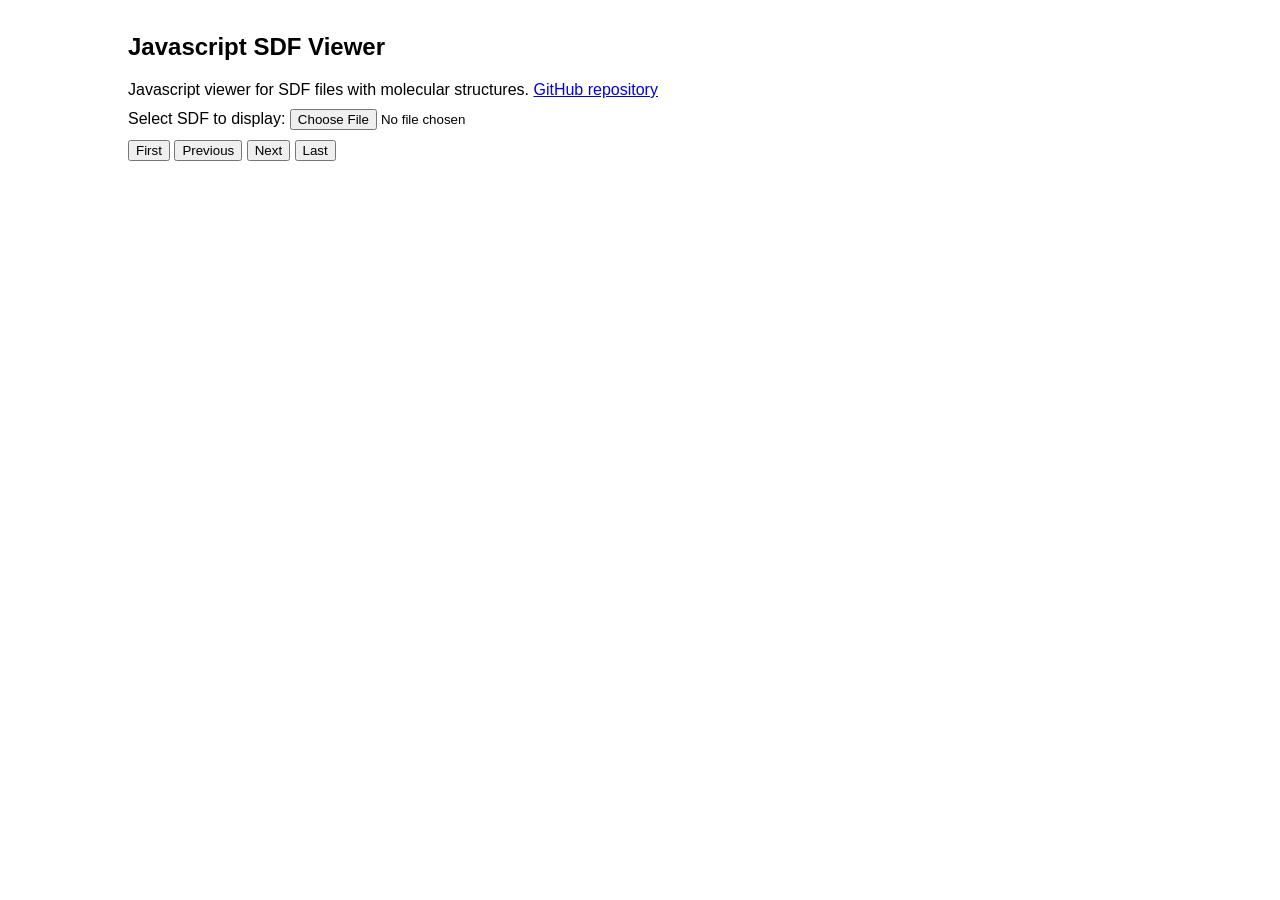
<file: index.html>
<!DOCTYPE html>
<html lang="en">
    <!--
    This page is a simple demonstration of using either JSME
    to display a multi-mol SDF and associated data.

    Copyright David Cogrove, CozChemIx Limited 2017.
    Copyright Kei Taneishi, 2019-2021.

    Distributed under the BSD license, contained in the file license.txt in
    the same directory as this file.

    ChemDoodle Web Components https://web.chemdoodle.com/
    -->
<head>

<meta http-equiv="content-type" content="text/html; charset=utf-8">
<meta http-equiv="X-UA-Compatible" content="chrome=1">
<meta name="viewport" content="width=device-width, initial-scale=1">

<title>Javascript SDF Viewer</title>
<link rel="stylesheet" href="js/cwc/ChemDoodleWeb.css" type="text/css">
<script type="text/javascript" src="js/cwc/ChemDoodleWeb.js"></script>

<script type="text/javascript" language="javascript" src="js/d3.v6.js"></script>
<script type="text/javascript" language="javascript" src="main.js"></script>

<style>
body { font-family: sans-serif; }
.section { padding: 5px 120px; } 
#table table, td, th { border-bottom: 1px solid grey; padding: 2px 5px; width: 80px; height: 80px; }
</style>
</head>
  
<body>

<div>
    <div class="section">
    <h2>Javascript SDF Viewer</h2>
    Javascript viewer for SDF files with molecular structures. <a href="https://github.com/taneishi/sdfviewer">GitHub repository</a>
    </div>

    <div class="section">
    Select SDF to display: <input id="inputFile" type="file" accept=".sdf,.mol" />
    </div>

    <div class="section">
        <button id="first">First</button>
        <button id="prev">Previous</button>
        <button id="next">Next</button>
        <button id="last">Last</button>
    </div>

    <div id="table" class="section"></div>

</div>

</body>
</html>
</file>
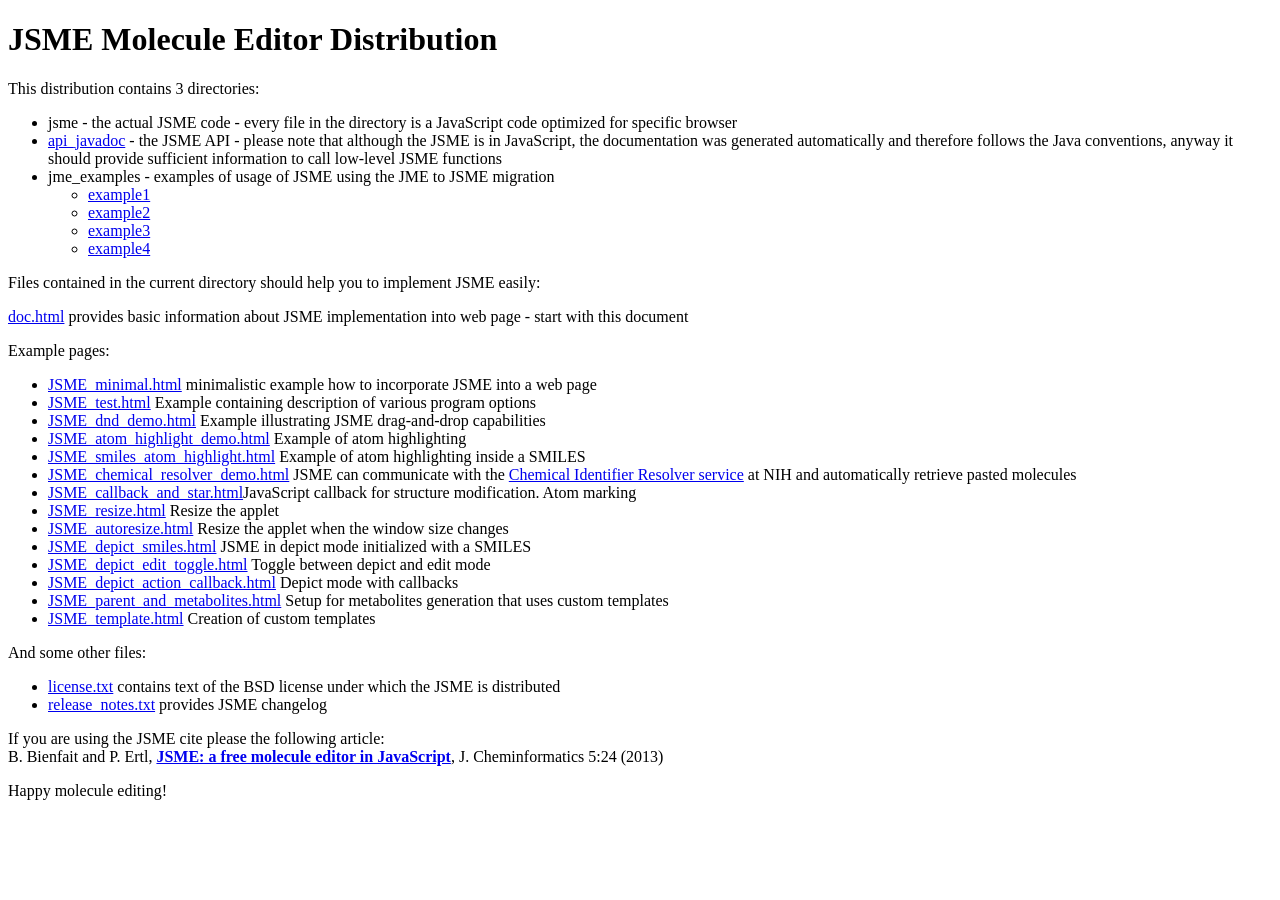
<file: Javascript/JSME_2017-02-26/index.html>
<!DOCTYPE html PUBLIC "-//W3C//DTD HTML 4.01 Transitional//EN" "http://www.w3.org/TR/html4/loose.dtd">
<html>
<head>
<meta http-equiv="Content-Type" content="text/html; charset=US-ASCII">
<title>JSME Molecule Editor</title>
</head>
<body>
<h1>JSME Molecule Editor Distribution</h1>

This distribution contains 3 directories:<br>
<ul>
<li>jsme - the actual JSME code - every file in the directory is a JavaScript code optimized for specific browser</li>
<li><a href="api_javadoc/index.html">api_javadoc</a> - the JSME API - please note that although the JSME is in JavaScript, the documentation was generated automatically and therefore follows the Java conventions, anyway it should provide sufficient information to call low-level JSME functions</li>
<li>jme_examples - examples of usage of JSME using the JME to JSME migration</li>
<ul>
<li><a href="jme_examples/jme_example1.html">example1</a></li>
<li><a href="jme_examples/jme_example2.html">example2</a></li>
<li><a href="jme_examples/jme_example3.html">example3</a></li>
<li><a href="jme_examples/jme_example4.html">example4</a></li>
</ul>
</ul>
<p>
Files contained in the current directory should help you to implement JSME easily:<p>

<a href="doc.html">doc.html</a> provides basic information about JSME implementation into web page - start with this document<br>
<p>

<p>
Example pages:<br>
<ul>
<li><a href="JSME_minimal.html">JSME_minimal.html</a> minimalistic example how to incorporate JSME into a web page</li>
<li><a href="JSME_test.html">JSME_test.html</a> Example containing description of various program options</li>
<li><a href="JSME_dnd_demo.html">JSME_dnd_demo.html</a> Example illustrating JSME drag-and-drop capabilities</li>
<li><a href="JSME_atom_highlight_demo.html">JSME_atom_highlight_demo.html</a> Example of atom highlighting</li>
<li><a href="JSME_smiles_atom_highlight.html">JSME_smiles_atom_highlight.html</a> Example of atom highlighting inside a SMILES</li>
<li><a href="JSME_chemical_resolver_demo.html">JSME_chemical_resolver_demo.html</a> JSME can communicate with the <a href="http://cactus.nci.nih.gov/chemical/structure">Chemical Identifier Resolver service</a> at NIH and automatically retrieve pasted molecules</li>
<li><a href="JSME_callback_and_star.html">JSME_callback_and_star.html</a>JavaScript callback for structure modification. Atom marking</li>
<li><a href="JSME_resize.html">JSME_resize.html</a> Resize the applet</li>
<li><a href="JSME_autoresize.html">JSME_autoresize.html</a> Resize the applet when the window size changes</li>
<li><a href="JSME_depict_smiles.html">JSME_depict_smiles.html</a> JSME in depict mode initialized with a SMILES </li>
<li><a href="JSME_depict_edit_toggle.html">JSME_depict_edit_toggle.html</a> Toggle between depict and edit mode</li>
<li><a href="JSME_depict_action_callback.html">JSME_depict_action_callback.html</a> Depict mode with callbacks</li>
<li><a href="JSME_parent_and_metabolites.html">JSME_parent_and_metabolites.html</a> Setup for metabolites generation that uses custom templates</li>
<li><a href="JSME_template.html">JSME_template.html</a> Creation of custom templates</li>

</ul>
<p>
And some other files:<br>
<ul>
<li><a href="license.txt">license.txt</a> contains text of the BSD license under which the JSME is distributed</li>
<li><a href="release_notes.txt">release_notes.txt</a> provides JSME changelog</li>
</ul>
<p>
If you are using the JSME cite please the following article:<br>
B. Bienfait and P. Ertl, <a href="http://www.jcheminf.com/content/5/1/24"><b>JSME: a free molecule editor in JavaScript</b></a>, J. Cheminformatics 5:24 (2013)
<p>
Happy molecule editing!
</body>
</file>
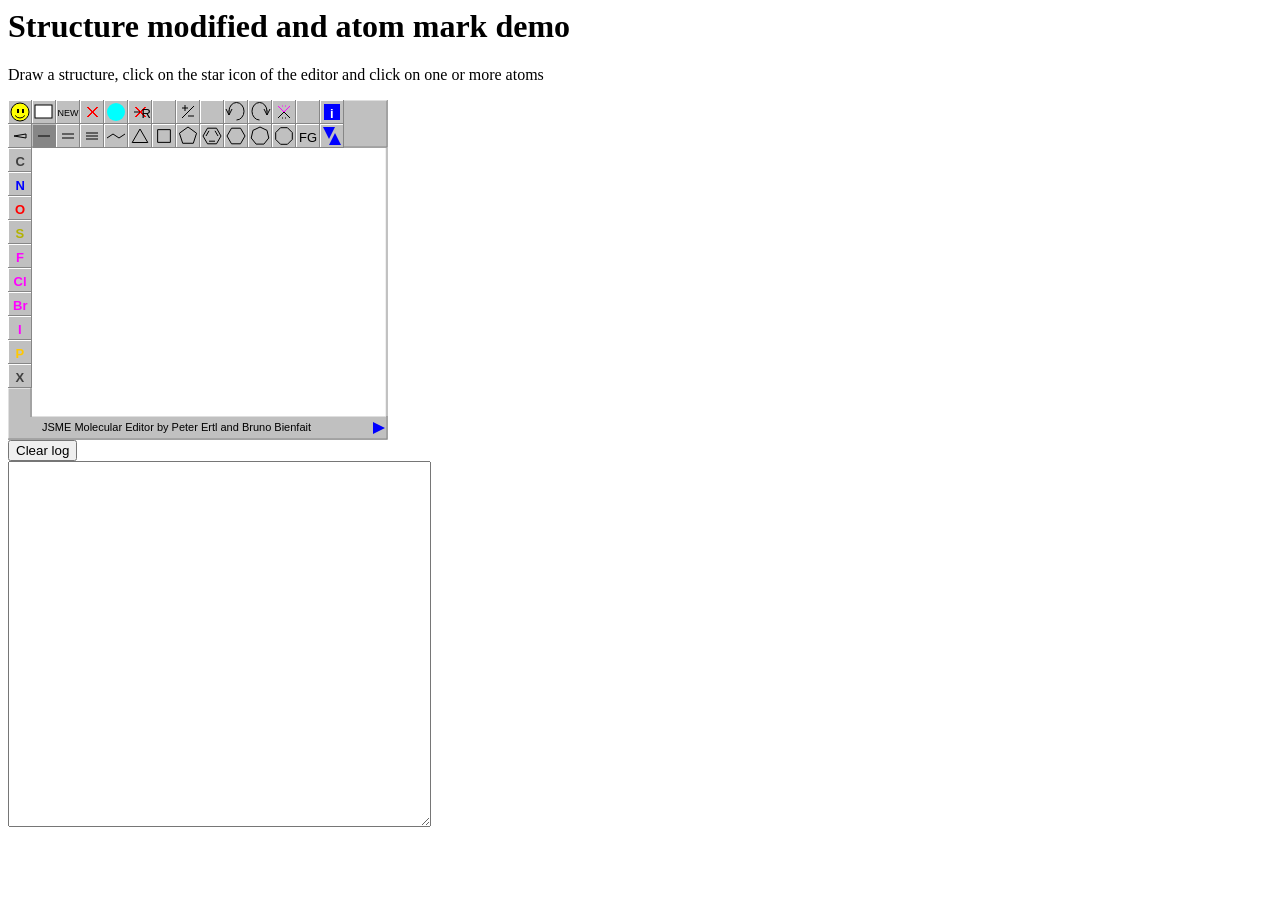
<file: Javascript/JSME_2017-02-26/bootstrap.html>
<html>

<head>
<title>Structure modified and atom mark demo</title>
<link href="bootstrap.css" rel="stylesheet">

<script type="text/javascript" language="javascript" src="jsme/jsme.nocache.js"></script>
<style>
em {background-color:rgb(102,255,255);}
</style>

<script>

    //this function will be called after the JavaScriptApplet code has been loaded.
    function jsmeOnLoad() {
    
        jsmeApplet = new JSApplet.JSME("jsme_container", "380px", "340px", {
           "options" : "oldlook,star"
        });
        
        jsmeApplet.setAfterStructureModifiedCallback(showEvent);
        
        document.getElementById("log").value = "";
    }
   
       var patt=/\[([A-Za-z][a-z]?)H?\d*:\d+\]/g; //regexp pattern for numbered atom
       function showEvent(event) {

           var log = document.getElementById("log");
           log.value =  event.action + " at: " + event.atom + " b: " + event.bond + " m: " + event.molecule +  " " + event.src.smiles() + "\n" + log.value;
       }


</script>
</head>

<body>
<H1>Structure modified and atom mark demo</H1>
<p>
Draw a structure, click on the star icon of the editor and click on one or more atoms
</p>
<div id="jsme_container"></div>
<button type="button" id="clear_but" onclick='document.getElementById("log").value=""'>Clear log</button>
<BR>
<textarea id = "log" rows="24" cols="50"> </textarea>
</body>
</html>
</file>
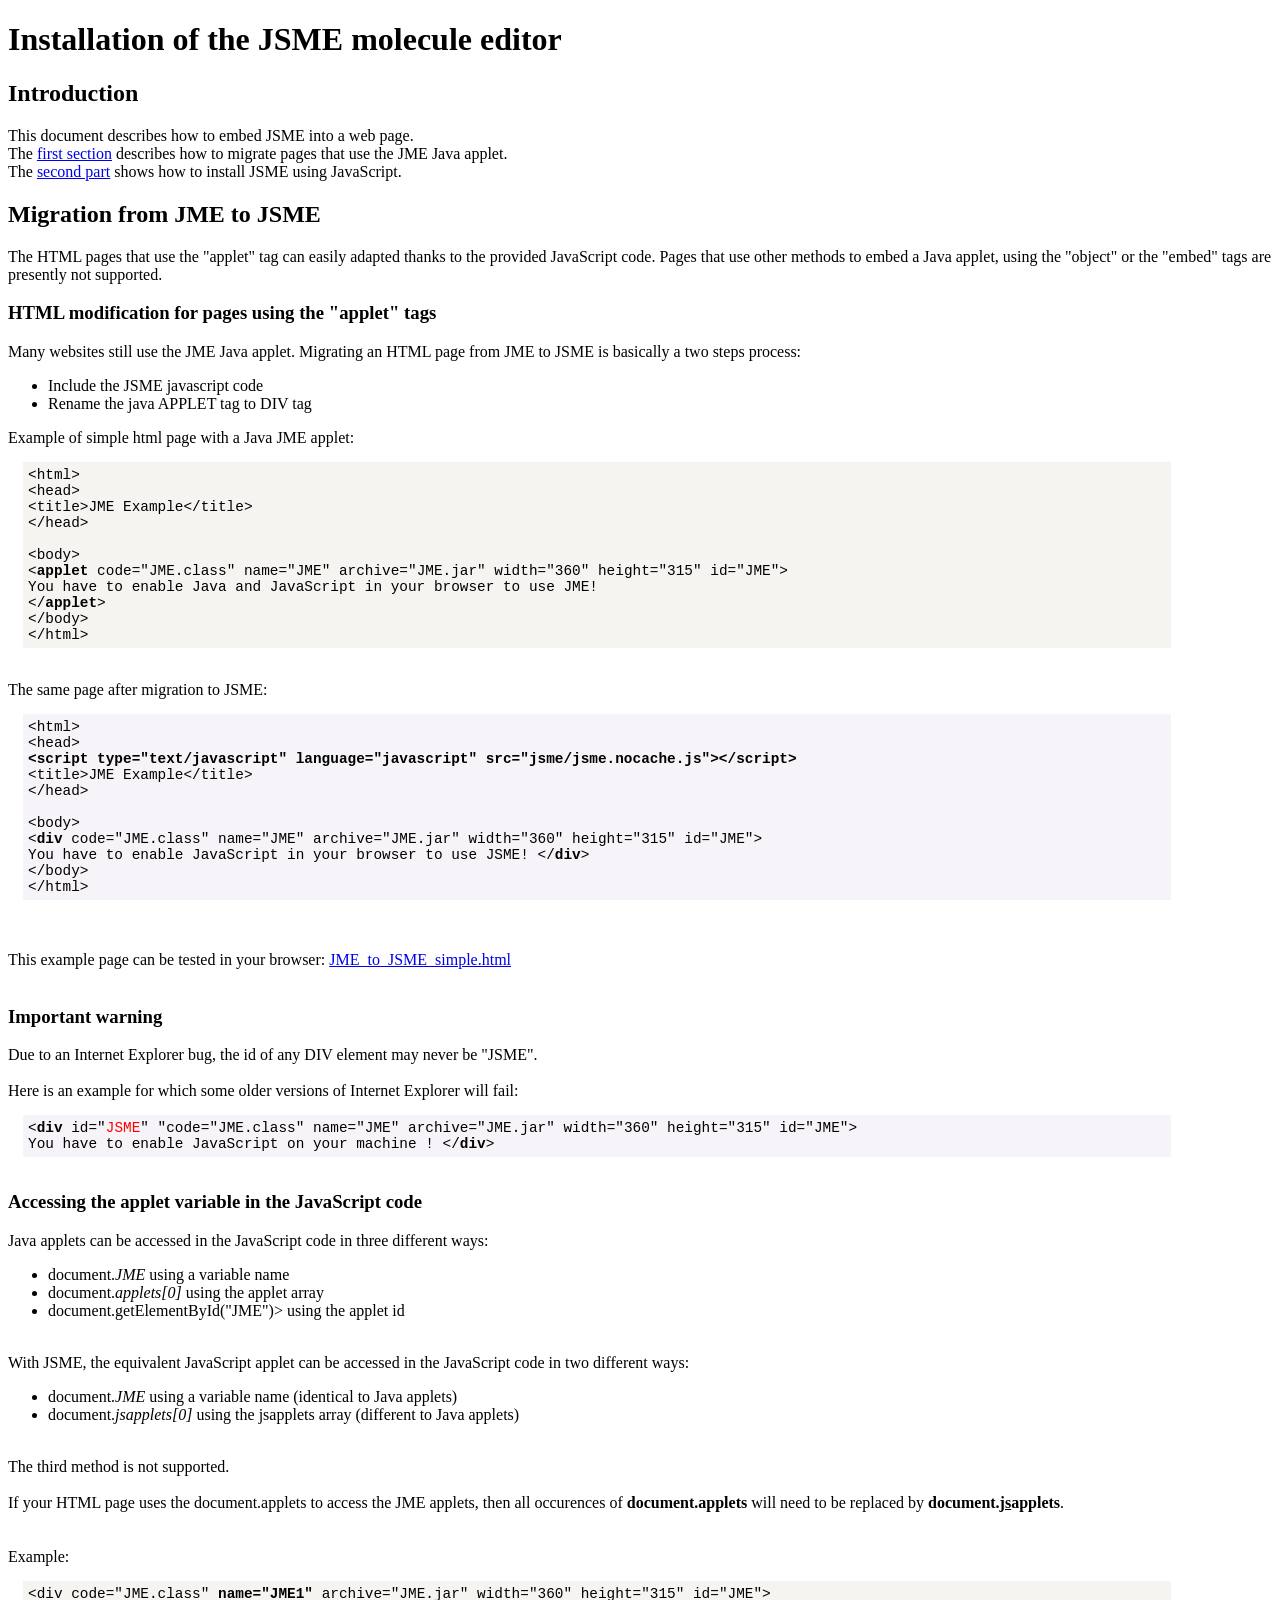
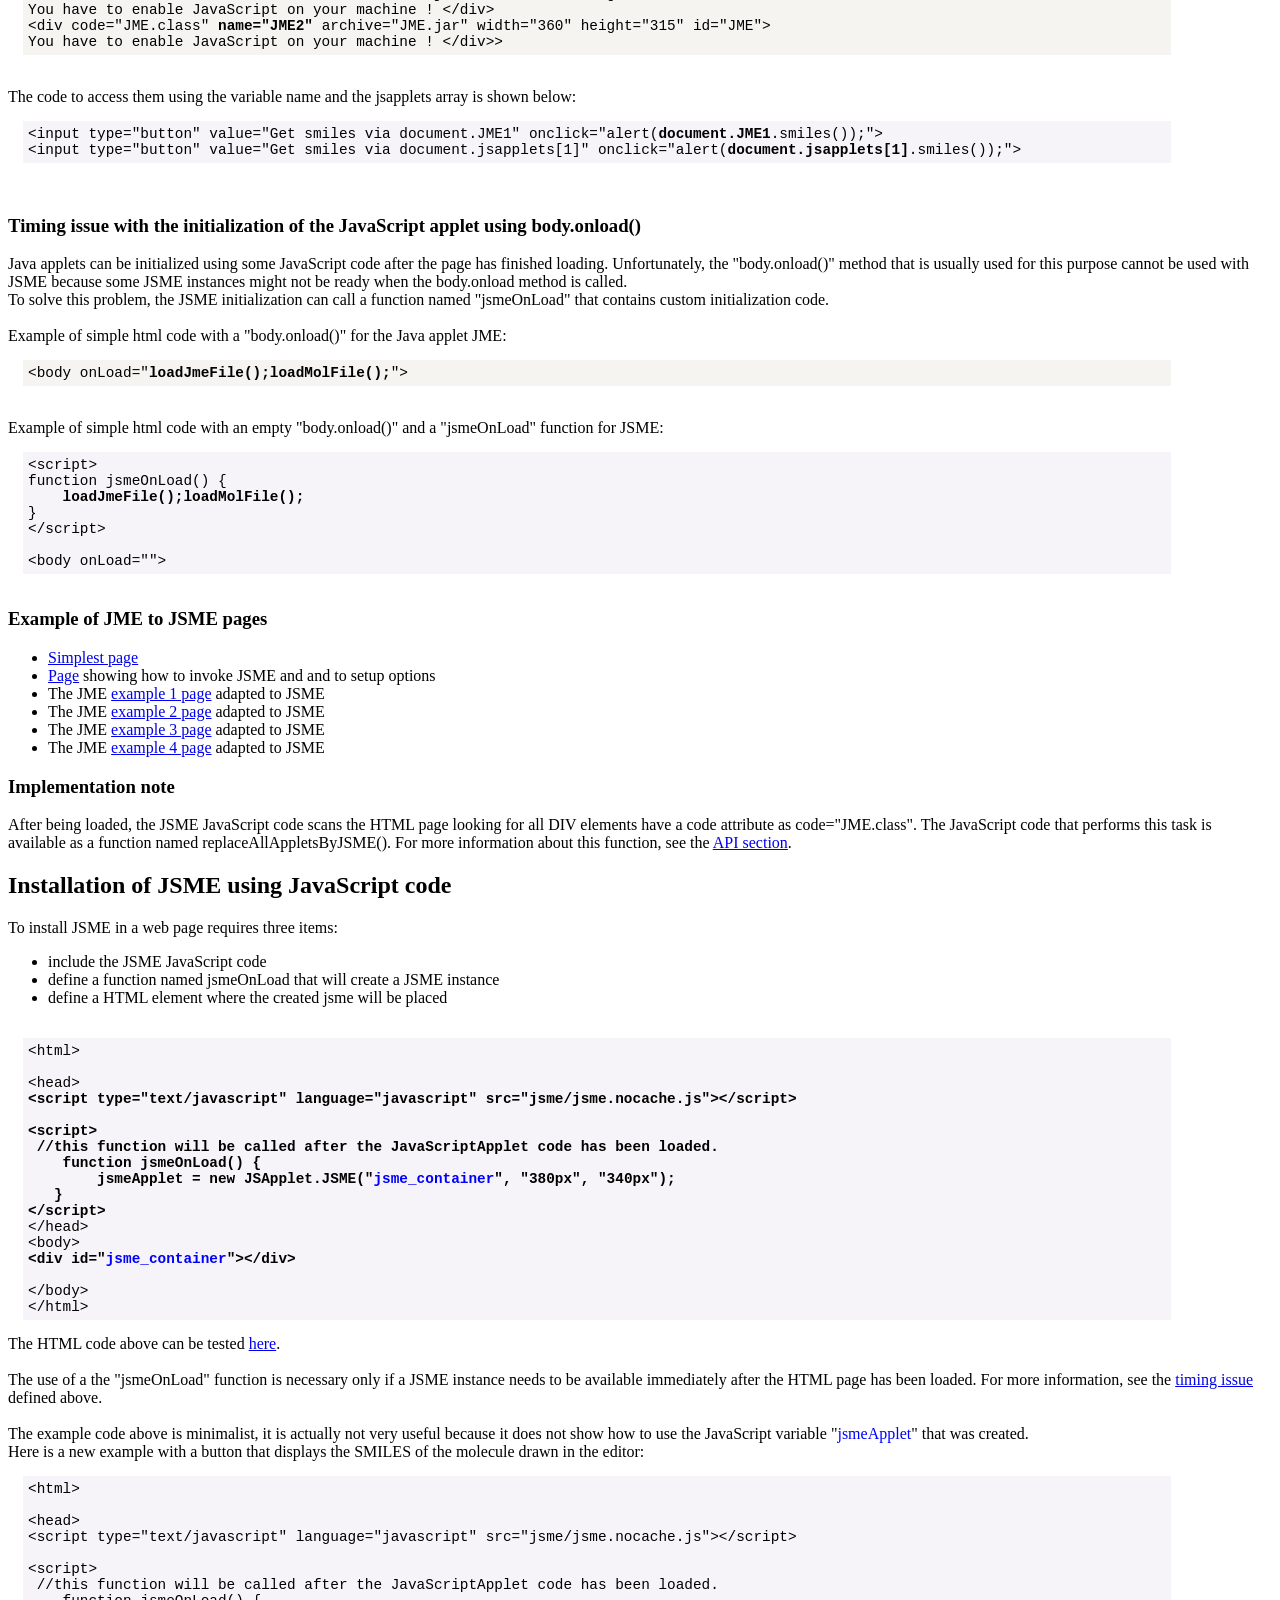
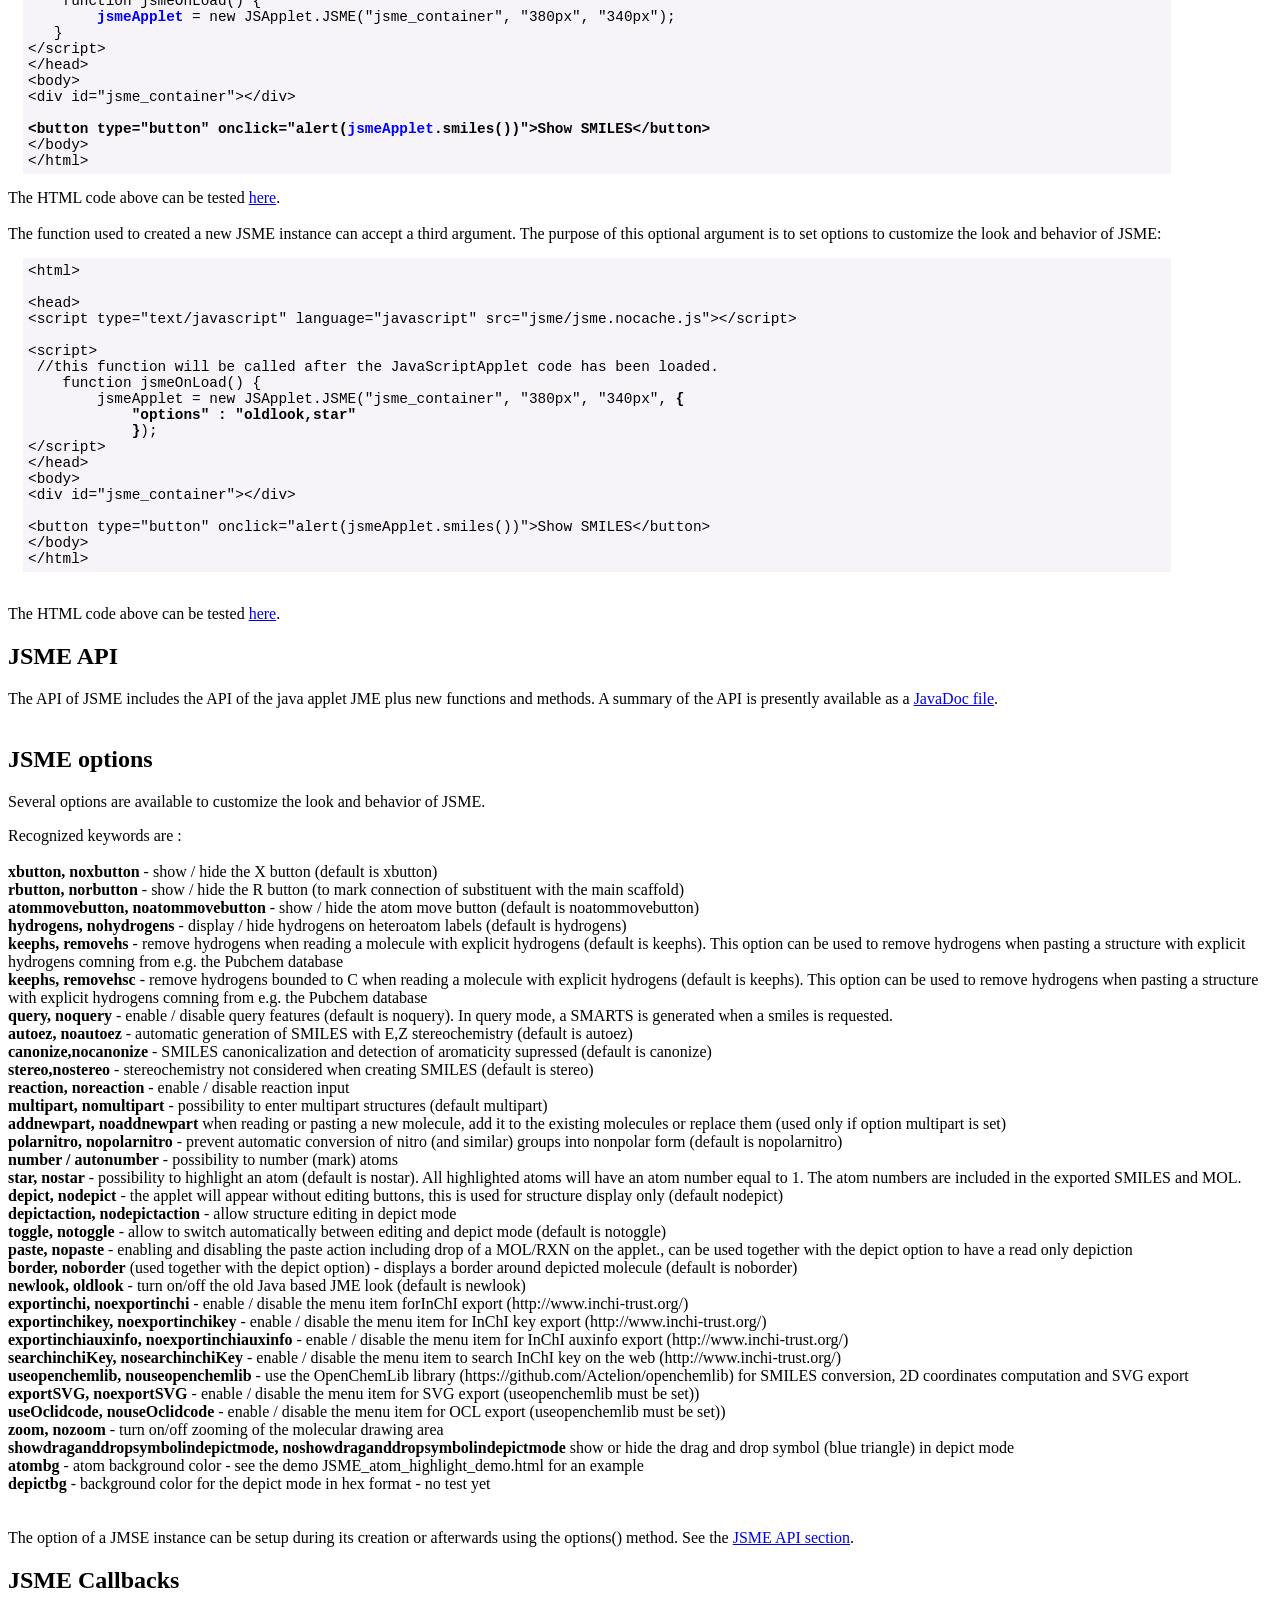
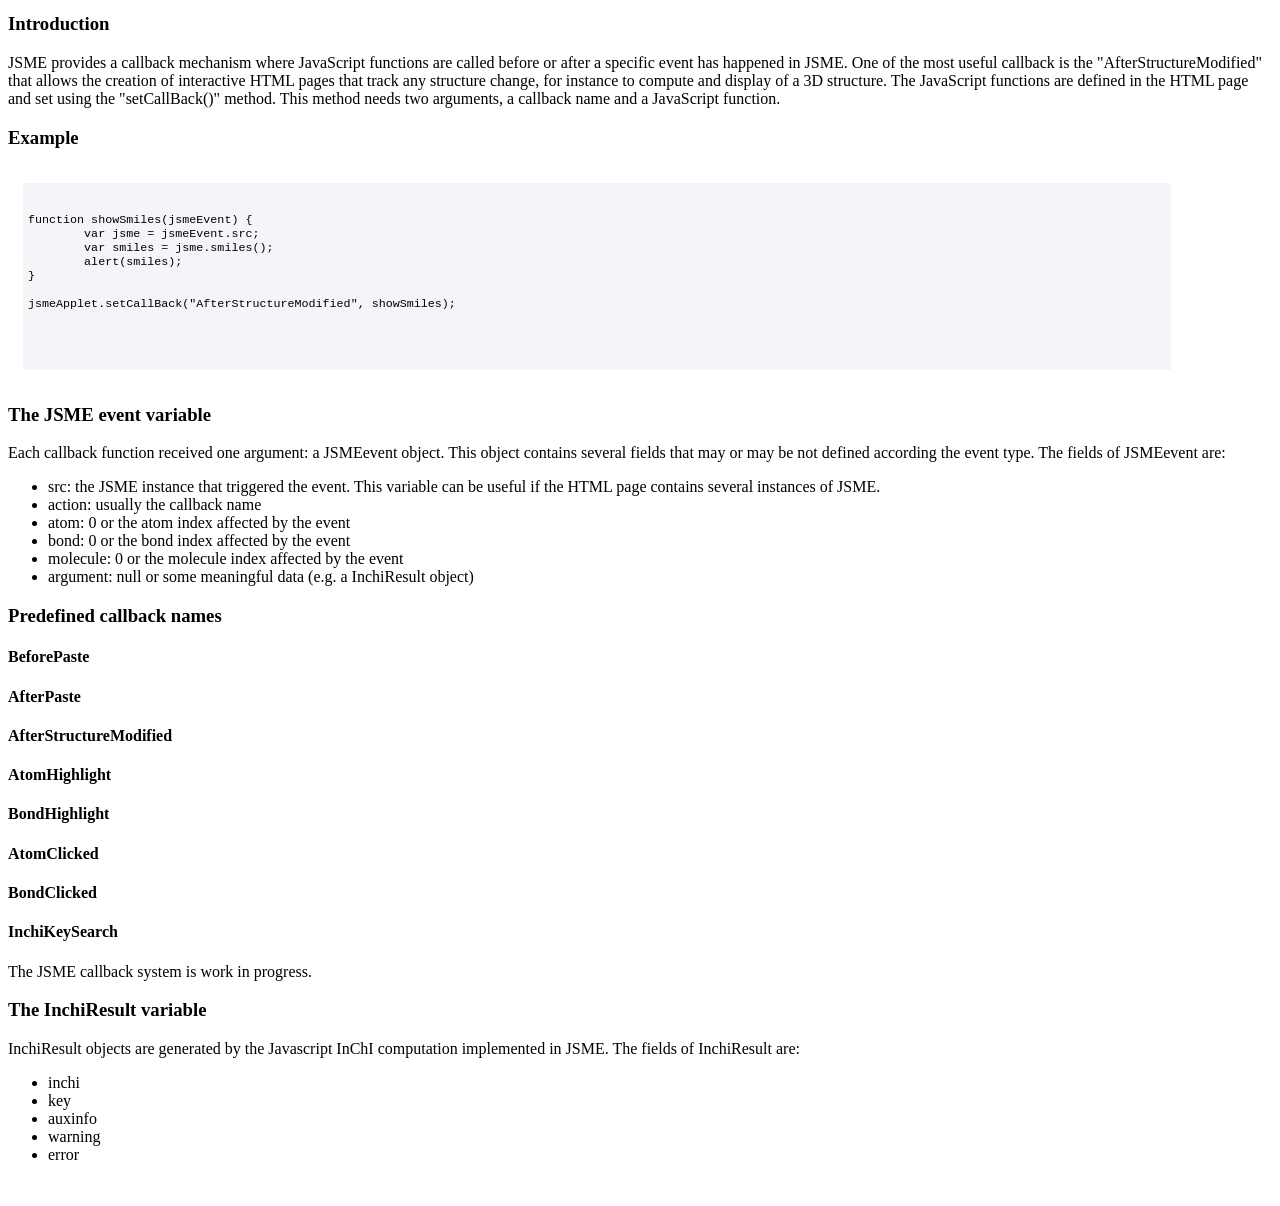
<file: Javascript/JSME_2017-02-26/doc.html>
<!DOCTYPE html PUBLIC "-//W3C//DTD HTML 4.01 Transitional//EN" "http://www.w3.org/TR/html4/loose.dtd">
<html>
<head>
<meta http-equiv="Content-Type" content="text/html; charset=US-ASCII">

<link type="text/css" rel="stylesheet" href="doc.css">
<title>Installation of the JSME molecule editor</title>
</head>
<body>

	<h1>Installation of the JSME molecule editor</h1>

	<h2>Introduction</h2>
This document describes how to embed JSME into a web page.<br>
The <a href="#migration_jme_to_jsme">first section</a> describes how to migrate pages that use the JME Java applet.<br>
The <a href="#javascript_install">second part</a>  shows how to install JSME using JavaScript.

	<h2 id="migration_jme_to_jsme">Migration from JME to JSME</h2>
	The HTML pages that use the "applet" tag can easily adapted thanks to the provided JavaScript code. Pages that use other methods to embed a Java applet,
	 using the "object" or the "embed" tags are presently not supported.
	<h3>HTML modification for pages using the "applet" tags</h3>
	Many websites still use the JME Java applet. Migrating an HTML page
	from JME to JSME is basically a two steps process:
	<br>
	<ul>
		<li>Include the JSME javascript code</li>
		<li>Rename the java APPLET tag to DIV tag</li>
	</ul>

	Example of simple html page with a Java JME applet:
	<br>
	<div class="example_code">
&lt;html&gt;<br>
&lt;head&gt;<br>
  &lt;title&gt;JME Example&lt;/title&gt;<br>
&lt;/head&gt;<br>
<br>
&lt;body&gt;<br>
  &lt;<b>applet</b> code=&quot;JME.class&quot; name=&quot;JME&quot; archive=&quot;JME.jar&quot; width=&quot;360&quot; height=&quot;315&quot; id=&quot;JME&quot;&gt;<br>
    You have to enable Java and JavaScript in your browser to use JME!<br>
  &lt;/<b>applet</b>&gt;<br>
&lt;/body&gt;<br>
&lt;/html&gt;<br>
		</div>
<br>
The same page after migration to JSME:


	<div class="example_code_jsme">

&lt;html&gt;<br>
&lt;head&gt;<br>
  <b>&lt;script type=&quot;text/javascript&quot; language=&quot;javascript&quot; src=&quot;jsme/jsme.nocache.js&quot;&gt;&lt;/script&gt;</b><br>

  &lt;title&gt;JME Example&lt;/title&gt;<br>
&lt;/head&gt;<br>
<br>
&lt;body&gt;<br>
  &lt;<b>div</b> code=&quot;JME.class&quot; name=&quot;JME&quot; archive=&quot;JME.jar&quot; width=&quot;360&quot; height=&quot;315&quot; id=&quot;JME&quot;&gt;<br>
    You have to enable JavaScript in your browser to use JSME!
  &lt;/<b>div</b>&gt;<br>
&lt;/body&gt;<br>
&lt;/html&gt;<br>

	</div>
<br>
<br>
This example page can be tested in your browser: <a href="JME_to_JSME_simple.html">JME_to_JSME_simple.html</a> </br>
<br>
<h3>Important warning</h3>
Due to an Internet Explorer bug, the id of any DIV element may never be "JSME".
<br><br>
Here is an example for which some older versions of Internet Explorer will fail:<br>
	<div class="example_code_jsme">
  &lt;<b>div</b> id="<span style="color:#ff0000">JSME</span>" "code=&quot;JME.class&quot; name=&quot;JME&quot; archive=&quot;JME.jar&quot; width=&quot;360&quot; height=&quot;315&quot; id=&quot;JME&quot;&gt;<br>
    You have to enable JavaScript on your machine !
  &lt;/<b>div</b>&gt;<br>
	</div>

<h3>Accessing the applet variable in the JavaScript code</h3>

Java applets can be accessed in the JavaScript code in three different ways:<br>

<ul>
	<li>document.<i>JME</i> using a variable name</li>
	<li>document.<i>applets[0]</i> using the applet array</li>
	<li>document.getElementById("JME")> using the applet id</li>
	
</ul>
<br>
With JSME, the equivalent JavaScript applet can be accessed in the JavaScript code in two different ways:<br>

<ul>
	<li>document.<i>JME</i> using a variable name (identical to Java applets)</li>
	<li>document.<i>jsapplets[0]</i>  using the jsapplets array (different to Java applets)</li> 
</ul>
<br>
The third method is not supported.
<br><br>
If your HTML page uses the document.applets to access the JME applets, then all occurences of <b>document.applets</b> will need to be replaced by <b>document.<u>js</u>applets</b>.
<br><br>

<br>
Example:<br>
	<div class="example_code">
  &lt;div code=&quot;JME.class&quot; <b>name=&quot;JME1&quot;</b> archive=&quot;JME.jar&quot; width=&quot;360&quot; height=&quot;315&quot; id=&quot;JME&quot;&gt;<br>
    You have to enable JavaScript on your machine !
  &lt;/div&gt;<br>
  &lt;div code=&quot;JME.class&quot; <b>name=&quot;JME2&quot;</b> archive=&quot;JME.jar&quot; width=&quot;360&quot; height=&quot;315&quot; id=&quot;JME&quot;&gt;<br>
    You have to enable JavaScript on your machine !
  &lt;/div>&gt;<br>
	</div>
<br>
The code to access them using the variable name and the jsapplets array is shown below:
	<div class="example_code_jsme">
  &lt;input type=&quot;button&quot; value=&quot;Get smiles via document.JME1&quot; onclick=&quot;alert(<b>document.JME1</b>.smiles());&quot;&gt;<br>
 &lt;input type=&quot;button&quot; value=&quot;Get smiles via document.jsapplets[1]&quot; onclick=&quot;alert(<b>document.jsapplets[1]</b>.smiles());&quot;&gt;
	</div>

<br>

<h3 id="timing_issue">Timing issue with the initialization of the JavaScript applet using body.onload()</h3>
Java applets can be initialized using some JavaScript code after the page has finished loading. Unfortunately, the "body.onload()" method 
that is usually used for this purpose cannot be used with JSME because some JSME instances might not be ready when the body.onload method is called.<br>
To solve this problem, the JSME initialization can call a function named "jsmeOnLoad" that contains custom initialization code.<br>
<br>
Example of simple html code with a "body.onload()" for the Java applet JME:<br>
<div class="example_code">
&lt;body onLoad=&quot;<b>loadJmeFile();loadMolFile();</b>&quot;&gt;
</div>

<br>
Example of simple html code with an empty "body.onload()" and a "jsmeOnLoad" function for JSME:<br>
<div class="example_code_jsme">
&lt;script&gt;<br>
function jsmeOnLoad() {<br>
&nbsp;&nbsp;&nbsp;&nbsp;<b>loadJmeFile();loadMolFile();</b><br>
}<br>
&lt;/script&gt;<br>
<br>
&lt;body onLoad=&quot;&quot;&gt;<br>
</div>


<h3 id="jme_to_jsme_examples"> Example of JME to JSME pages </h3>
<ul>
	<li><a href="JME_to_JSME_simple.html">Simplest page</a></li>
	<li><a href="JME_to_JSME.html">Page</a> showing how to invoke JSME and and to setup options</li>
	<li>The JME <a href="jme_examples/jme_example1.html">example 1 page</a> adapted to JSME</li>
	<li>The JME <a href="jme_examples/jme_example2.html">example 2 page</a> adapted to JSME</li>
	<li>The JME <a href="jme_examples/jme_example3.html">example 3 page</a> adapted to JSME</li>
	<li>The JME <a href="jme_examples/jme_example4.html">example 4 page</a> adapted to JSME</li>
	
</ul>

<h3>Implementation note</h3>
After being loaded, the JSME JavaScript code scans the HTML page looking for all DIV elements have a code attribute as code="JME.class".
The JavaScript code that performs this task is available as a function named replaceAllAppletsByJSME().
For more information about this function, see the <a href="#JSME_API">API section</a>.



</div>

	<h2 id="javascript_install">Installation of JSME using JavaScript code</h2>

To install JSME in a web page requires three items:
<ul>
	<li>include the JSME JavaScript code</li>
	<li>define a function named jsmeOnLoad that will create a JSME instance</li>
	<li>define a HTML element where the created jsme will be placed</li>
	
</ul>
<div class="example_code_jsme">
&lt;html&gt;<br>
<br>
&lt;head&gt;<br>
<b>
&lt;script type=&quot;text/javascript&quot; language=&quot;javascript&quot; src=&quot;jsme/jsme.nocache.js&quot;&gt;&lt;/script&gt;<br>
</b>

<br>
<b>
&lt;script&gt;<br>
&nbsp;//this&nbsp;function&nbsp;will&nbsp;be&nbsp;called&nbsp;after&nbsp;the&nbsp;JavaScriptApplet&nbsp;code&nbsp;has&nbsp;been&nbsp;loaded.<br>
&nbsp;&nbsp;&nbsp;&nbsp;function&nbsp;jsmeOnLoad()&nbsp;{<br>
&nbsp;&nbsp;&nbsp;&nbsp;&nbsp;&nbsp;&nbsp;&nbsp;jsmeApplet&nbsp;=&nbsp;new&nbsp;JSApplet.JSME(&quot;<span style="color:#0000ff">jsme_container</span>&quot;,&nbsp;&quot;380px&quot;,&nbsp;&quot;340px&quot;);<br>
&nbsp;&nbsp;&nbsp;}<br>
&lt;/script&gt;<br>
</b>
&lt;/head&gt;<br>

&lt;body&gt;<br>
<b>&lt;div id=&quot;<span style="color:#0000ff">jsme_container</span>&quot;&gt;&lt;/div&gt;</b><br>
<br>
&lt;/body&gt;<br>
&lt;/html&gt;<br>

</div>

The HTML code above can be tested <a href="JSME_minimal.html">here</a>.<br>
<br>The use of a the "jsmeOnLoad" function is necessary only if a JSME instance needs to be available immediately after the HTML page has been loaded. For more information, see the <a href="#timing_issue">timing issue</a> defined above.
<br><br>
The example code above is minimalist, it is actually not very useful because it does not show how to use the JavaScript variable "<span style="color:#0000ff">jsmeApplet</span>" that was created.<br>
Here is a new example with a button that displays the SMILES of the molecule drawn in the editor:<br>

<div class="example_code_jsme">
&lt;html&gt;<br>
<br>
&lt;head&gt;<br>

&lt;script type=&quot;text/javascript&quot; language=&quot;javascript&quot; src=&quot;jsme/jsme.nocache.js&quot;&gt;&lt;/script&gt;<br>
</b>

<br>

&lt;script&gt;<br>
&nbsp;//this&nbsp;function&nbsp;will&nbsp;be&nbsp;called&nbsp;after&nbsp;the&nbsp;JavaScriptApplet&nbsp;code&nbsp;has&nbsp;been&nbsp;loaded.<br>
&nbsp;&nbsp;&nbsp;&nbsp;function&nbsp;jsmeOnLoad()&nbsp;{<br>
&nbsp;&nbsp;&nbsp;&nbsp;&nbsp;&nbsp;&nbsp;&nbsp;<span style="color:#0000ff"><b>jsmeApplet</b></span>&nbsp;=&nbsp;new&nbsp;JSApplet.JSME(&quot;jsme_container&quot;,&nbsp;&quot;380px&quot;,&nbsp;&quot;340px&quot;);<br>
&nbsp;&nbsp;&nbsp;}<br>
&lt;/script&gt;<br>

&lt;/head&gt;<br>

&lt;body&gt;<br>
&lt;div id=&quot;jsme_container&quot;&gt;&lt;/div&gt;<br>
<br>
<b>&lt;button type=&quot;button&quot; onclick=&quot;alert(<span style="color:#0000ff">jsmeApplet</span>.smiles())&quot;&gt;Show SMILES&lt;/button&gt;</b><br>
&lt;/body&gt;<br>
&lt;/html&gt;<br>

</div>

The HTML code above can be tested <a href="JSME_minimal2.html">here</a>.

<br><br>
The function used to created a new JSME instance can accept a third argument. The purpose of this optional argument is to set options to customize the look and behavior of JSME:

<div class="example_code_jsme">
&lt;html&gt;<br>
<br>
&lt;head&gt;<br>

&lt;script type=&quot;text/javascript&quot; language=&quot;javascript&quot; src=&quot;jsme/jsme.nocache.js&quot;&gt;&lt;/script&gt;<br>
</b>

<br>

&lt;script&gt;<br>
&nbsp;//this&nbsp;function&nbsp;will&nbsp;be&nbsp;called&nbsp;after&nbsp;the&nbsp;JavaScriptApplet&nbsp;code&nbsp;has&nbsp;been&nbsp;loaded.<br>
&nbsp;&nbsp;&nbsp;&nbsp;function&nbsp;jsmeOnLoad()&nbsp;{<br>
&nbsp;&nbsp;&nbsp;&nbsp;&nbsp;&nbsp;&nbsp;&nbsp;jsmeApplet = new JSApplet.JSME(&quot;jsme_container&quot;, &quot;380px&quot;, &quot;340px&quot;, <b>{<br>
&nbsp;&nbsp;&nbsp;&nbsp;&nbsp;&nbsp;&nbsp;&nbsp;&nbsp;&nbsp;&nbsp;&nbsp;&quot;options&quot; : &quot;oldlook,star&quot;<br>
&nbsp;&nbsp;&nbsp;&nbsp;&nbsp;&nbsp;&nbsp;&nbsp;&nbsp;&nbsp;&nbsp;&nbsp;}</b>);
<br>
&lt;/script&gt;<br>

&lt;/head&gt;<br>

&lt;body&gt;<br>
&lt;div id=&quot;jsme_container&quot;&gt;&lt;/div&gt;<br>
<br>
&lt;button type=&quot;button&quot; onclick=&quot;alert(jsmeApplet.smiles())&quot;&gt;Show SMILES&lt;/button&gt;<br>
&lt;/body&gt;<br>
&lt;/html&gt;<br>

</div>
<br>
The HTML code above can be tested <a href="JSME_minimal3.html">here</a>.<br>

	<h2 id="JSME_API">JSME API</h2>
The API of JSME includes the API of the java applet JME plus new functions and methods. A summary of the API is presently available as a <a href="api_javadoc/index.html">JavaDoc file</a>.<br>
<br>

	<h2>JSME options</h2>

<p>Several options are available to customize the look and behavior of JSME.</p>

 Recognized keywords are :<br><br>



<b>xbutton, noxbutton</b> - show / hide the X button (default is xbutton)<br>
<b>rbutton, norbutton</b> - show / hide the R button (to mark connection of substituent with the main scaffold)<br>
<!--r1button, r2button, r3button - show buttons with R1, R2 and R3 (useful for creation of scaffolds for combinatorial chemistry)<br>-->
<b>atommovebutton, noatommovebutton</b> - show / hide the atom move button (default is noatommovebutton)<br>
<b>hydrogens, nohydrogens</b> - display / hide hydrogens on heteroatom labels (default is hydrogens)<br>
<b>keephs, removehs</b> - remove hydrogens when reading a molecule with explicit hydrogens (default is keephs). This option can be used to remove hydrogens when pasting a structure with explicit hydrogens comning from e.g. the Pubchem database<br>
<b>keephs, removehsc</b> - remove hydrogens bounded to C when reading a molecule with explicit hydrogens (default is keephs). This option can be used to remove hydrogens when pasting a structure with explicit hydrogens comning from e.g. the Pubchem database<br>
<b>query, noquery</b> - enable / disable query features (default is noquery). In query mode, a SMARTS is generated when a smiles is requested.<br
><b>autoez, noautoez</b> - automatic generation of SMILES with E,Z stereochemistry (default is autoez)<br>
<b>canonize,nocanonize</b> - SMILES canonicalization and detection of aromaticity supressed (default is canonize)<br>
<b>stereo,nostereo</b> - stereochemistry not considered when creating SMILES (default is stereo)<br>
<b>reaction, noreaction</b> - enable / disable reaction input<br>
<b>multipart, nomultipart</b> - possibility to enter multipart structures (default multipart)<br>
<b>addnewpart, noaddnewpart</b> when reading or pasting a new molecule, add it to the existing molecules or replace them (used only if option multipart is set)<br>

<b>polarnitro, nopolarnitro</b> - prevent automatic conversion of nitro (and similar) groups into nonpolar form (default is nopolarnitro)<br>
<b>number / autonumber</b> - possibility to number (mark) atoms<br>
<b>star, nostar</b> - possibility to highlight an atom (default is nostar). All highlighted atoms will have an atom number equal to 1. The atom numbers are included in the exported SMILES and MOL.<br>
<b>depict, nodepict</b> - the applet will appear without editing buttons, this is used for structure display only (default nodepict)<br>
<b>depictaction, nodepictaction</b> - allow structure editing in depict mode<br>
<b>toggle, notoggle</b> - allow to switch automatically between editing and depict mode (default is notoggle)<br>



<b>paste, nopaste</b> - enabling and disabling the paste action including drop of a MOL/RXN on the applet., can be used together with the depict option to have a read only depiction<br>
<b>border, noborder</b> (used together with the depict option) - displays a border around depicted molecule (default is noborder)<br>
<b>newlook, oldlook</b> - turn on/off the old Java based JME look (default is newlook)<br>

<b>exportinchi, noexportinchi</b> - enable / disable the menu item forInChI export (http://www.inchi-trust.org/) <br>
<b>exportinchikey, noexportinchikey</b> - enable / disable the menu item for InChI key export (http://www.inchi-trust.org/) <br>
<b>exportinchiauxinfo, noexportinchiauxinfo</b> - enable / disable the menu item for InChI auxinfo export (http://www.inchi-trust.org/) <br>
<b>searchinchiKey, nosearchinchiKey</b> - enable / disable the menu item to search InChI key on the web (http://www.inchi-trust.org/) <br>

<b>useopenchemlib, nouseopenchemlib</b> - use the OpenChemLib library (https://github.com/Actelion/openchemlib) for SMILES conversion, 2D coordinates computation and SVG export<br>
<b>exportSVG, noexportSVG</b> - enable / disable the menu item for SVG export (useopenchemlib must be set)) <br>
<b>useOclidcode, nouseOclidcode</b> - enable / disable the menu item for OCL export (useopenchemlib must be set)) <br>


<b>zoom, nozoom</b> - turn on/off zooming of the molecular drawing area<br>
<b>showdraganddropsymbolindepictmode, noshowdraganddropsymbolindepictmode</b> show or hide the drag and drop symbol (blue triangle) in depict mode<br>


<b>atombg</b> - atom background color - see the demo JSME_atom_highlight_demo.html for an example<br>
<b>depictbg</b> - background color for the depict mode in hex format - no test yet<br>
<br>
<br>
The option of a JMSE instance can be setup during its creation or afterwards using the options() method. See the <a href="#JSME_API">JSME API section</a>.


	<h2 id="JSME_CALLBACKS">JSME Callbacks</h2>
	<h3>Introduction</h3>
JSME provides a callback mechanism where JavaScript functions are called before or after a specific event has happened in JSME. One of the most useful callback is the "AfterStructureModified" that allows the creation of interactive HTML pages that track any structure change, for instance to compute and display of a 3D structure. 
The JavaScript functions are defined in the HTML page and set using the "setCallBack()" method. This method needs two arguments, a callback name and a JavaScript function.

<h3>Example</h3>
<div class="example_code_jsme">
<pre>

function showSmiles(jsmeEvent) {
	var jsme = jsmeEvent.src;
	var smiles = jsme.smiles();
	alert(smiles);
}

jsmeApplet.setCallBack("AfterStructureModified", showSmiles);



</pre>
</div>
<h3>The JSME event variable</h3>
Each callback function received one argument: a JSMEevent object. This object contains several fields that may or may be not defined according the event type. The fields of JSMEevent are:

 <ul>
  <li>src: the JSME instance that triggered the event. This variable can be useful if the HTML page contains several instances of JSME.</li>
  <li>action: usually the callback name</li>
  <li>atom: 0 or the atom index affected by the event</li>
  <li>bond: 0 or the bond index affected by the event</li>
  <li>molecule: 0 or the molecule index affected by the event</li>
  <li>argument: null or some meaningful data (e.g. a InchiResult object)</li>
</ul> 

<h3>Predefined callback names</h3>
<h4>BeforePaste<h4>
<h4>AfterPaste<h4>
<h4>AfterStructureModified</h4>
<h4>AtomHighlight</h4>
<h4>BondHighlight</h4> 
<h4>AtomClicked</h4>
<h4>BondClicked</h4> 
<h4>InchiKeySearch</h4> 


The JSME callback system is work in progress.

<h3>The InchiResult variable</h3>
InchiResult objects are generated by the Javascript InChI computation implemented in JSME. The fields of InchiResult are:
 <ul>
  <li>inchi</li>
  <li>key</li>
  <li>auxinfo</li>
  <li>warning</li>
  <li>error</li>
</ul> 

 
<br>

</body>
</html>
</file>
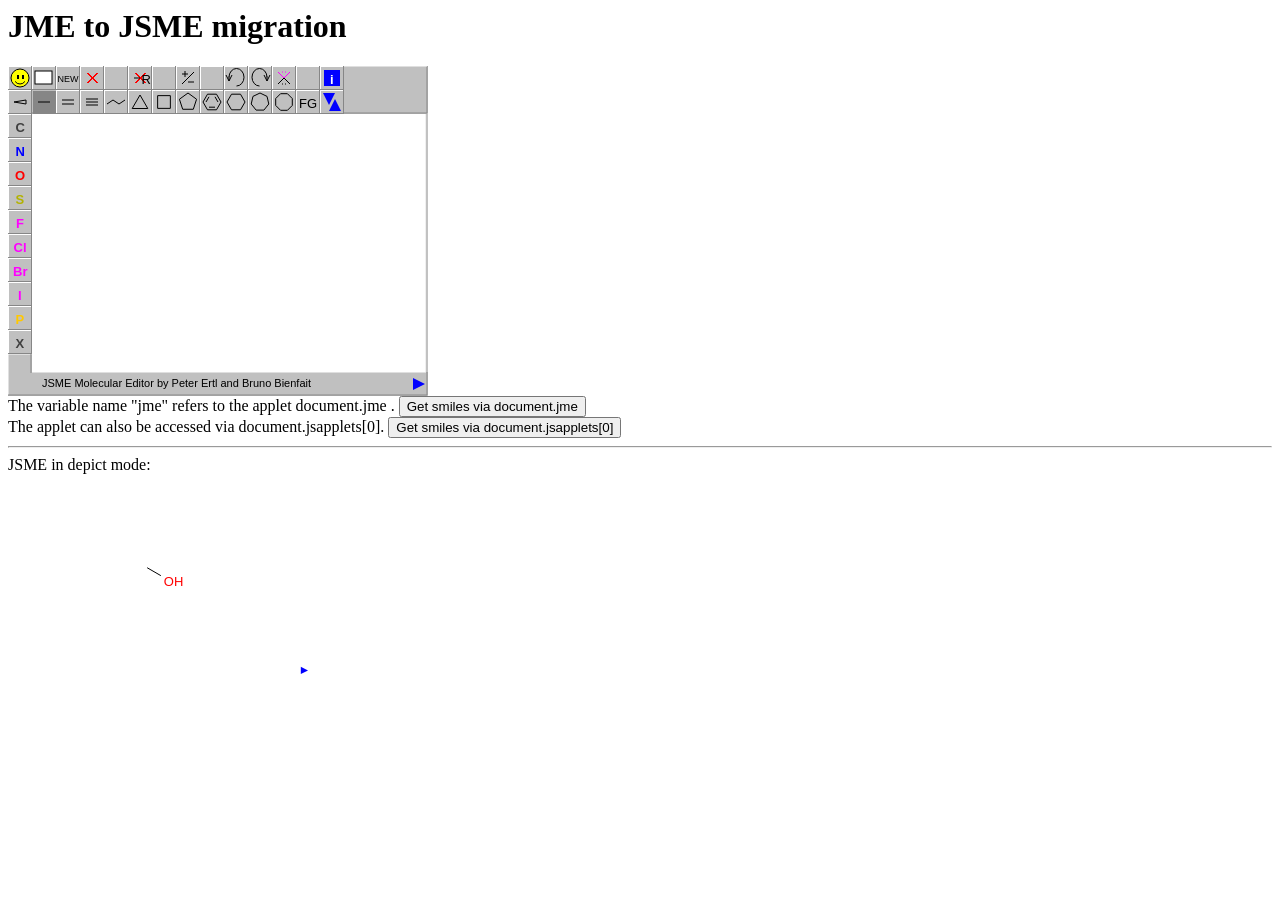
<file: Javascript/JSME_2017-02-26/JME_to_JSME.html>
<html>
<head>
<title>JME to JSME migration. Part 1</title>
<script type="text/javascript" language="javascript" src="jsme/jsme.nocache.js"></script>
</head>

<body>
<H1>JME to JSME migration</H1>
<div name="jme" code="JME.class"  width=420 height=330>
    You have to enable JavaScript in your browser to use JSME !
</div>
The variable name "jme" refers to the applet document.jme . 
 <input type="button" value="Get smiles via document.jme" onclick="alert(document.jme.smiles());">
 <br>
 The applet can also be accessed via document.jsapplets[0].
 <input type="button" value="Get smiles via document.jsapplets[0]" onclick="alert(document.jsapplets[0].smiles());">
 <br><hr>

JSME in depict mode:
<div id="jme_depict" name="jme2" code="JME.class"  width=300 height=200>
You have to enable JavaScript on your machine !
<param name="options" value="depict">
<param name ="jme" value="2 1 C 9.63 -7.84 O 10.84 -8.54 1 2 1">

    You have to enable JavaScript in your browser to use JSME !


 </div>
 
</body>
</html>
</file>
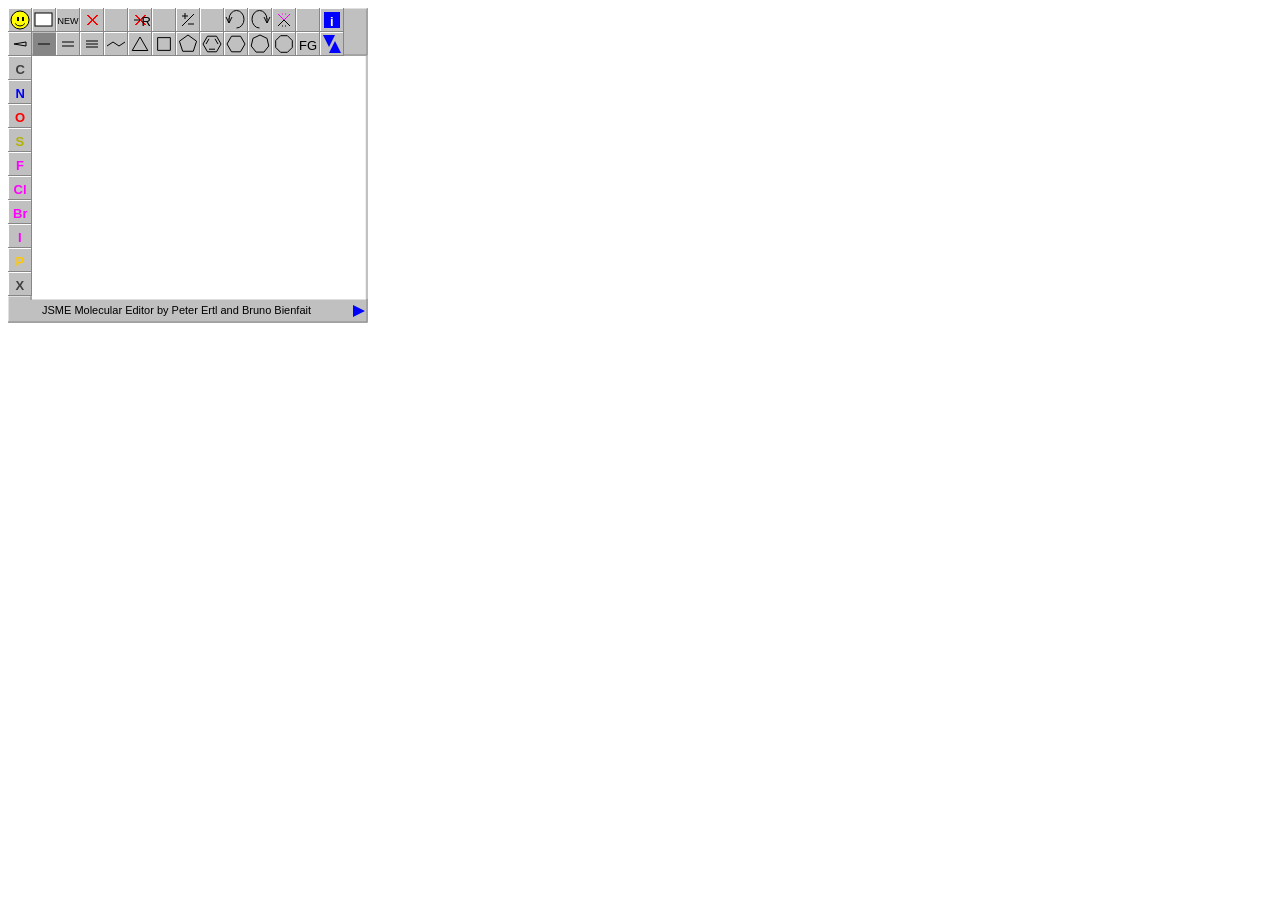
<file: Javascript/JSME_2017-02-26/JME_to_JSME_simple.html>
<html>
<head>
  <script type="text/javascript" language="javascript" src="jsme/jsme.nocache.js"></script>

  <title>JME Example</title>
</head>

<body>
  <div code="JME.class" name="JME" archive="JME.jar" width="360" height="315" id="JME">
    You have to enable JavaScript in your browser to use JSME !
  </div>
</body>
</html>
</file>
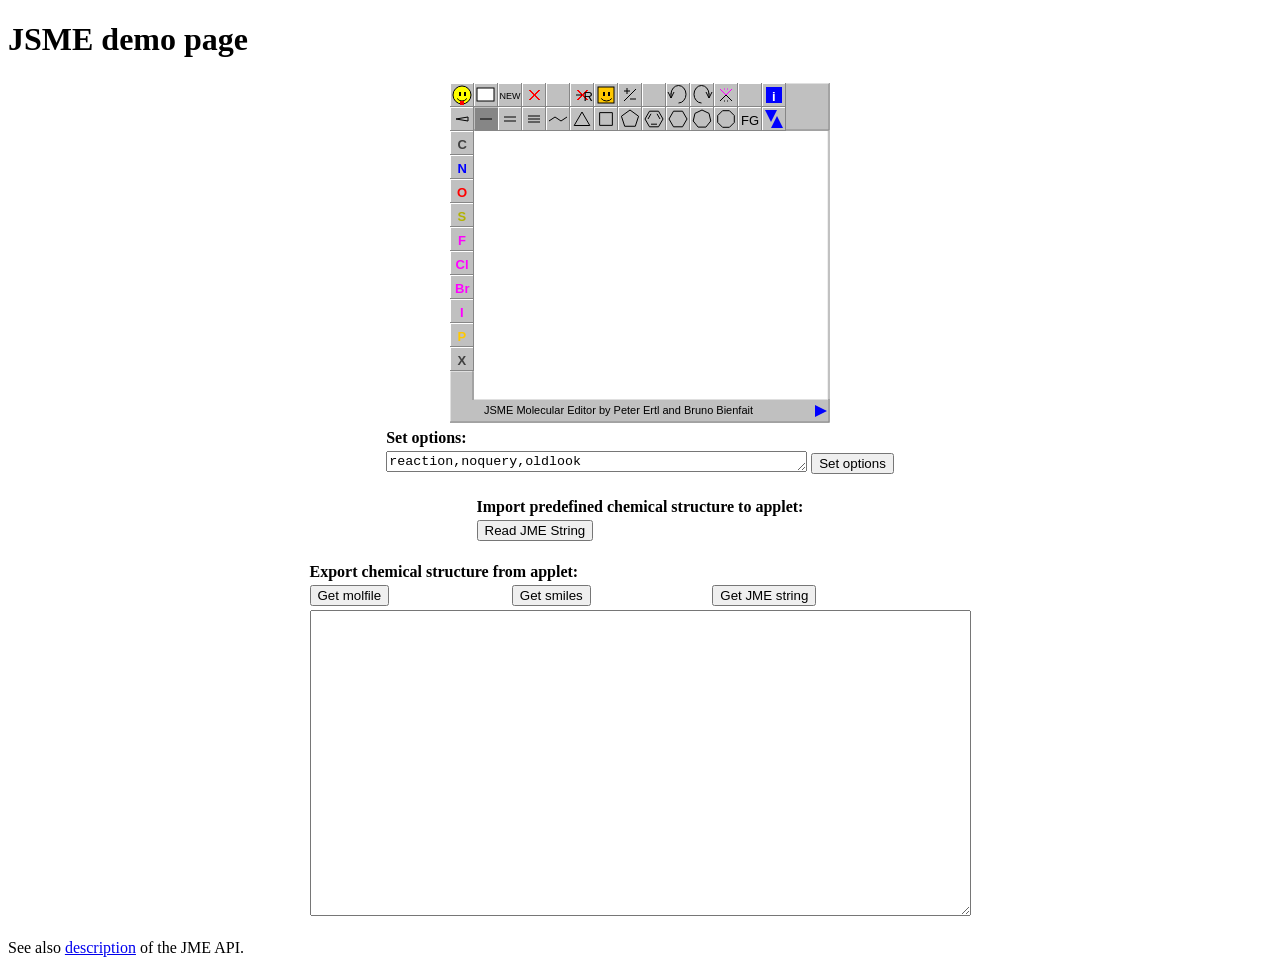
<file: Javascript/JSME_2017-02-26/JSME.html>
<!doctype html>
<!-- The DOCTYPE declaration above will set the     -->
<!-- browser's rendering engine into                -->
<!-- "Standards Mode". Replacing this declaration   -->
<!-- with a "Quirks Mode" doctype is not supported. -->

<html>
<head>
<meta http-equiv="content-type" content="text/html; charset=UTF-8">
<title>JSME demo page</title>



<script type="text/javascript" language="javascript" src="jsme/jsme.nocache.js"></script>



<script type="text/javascript">

	//this function will be called after the JavaScriptApplet code has been loaded.
	function jsmeOnLoad() {

		//Instantiate a new JSME:
		//arguments: HTML id, width, height (must be string not number!)

		jsmeApplet = new JSApplet.JSME("appletContainer", "380px", "340px", {
			//optional parameters
			"options" : "query,hydrogens"
		});

		//Alternative method: the size is not specified: the applet will use 100% of the space of its parent container "appletContainer".
		//Be sure that the parent container size > 0, otherwise the applet will not be visible

		/*    	jsmeApplet = new JSApplet.JSME("appletContainer",  {
		 //optional parameters
		 "options" : "query,hydrogens",
		 "jme" : startingStructure
		 });
		 */

		//Opera patch: if some applet elements are not displayed, force repaint
		//jsmeApplet.deferredRepaint(); //the applet will be repainted after the browser event loop returns
		//it is recommended to use it if the JSME is created outside this jsmeOnLoad() function

		//jsmeApplet has the same API as the original Java applet
		//One can mimic the JME Java applet access to simplify the adaptation of HTML and JavaScript code:
		document.JME = jsmeApplet;

		//suggestion 
		//all buttons that access the jsme variable were disabled in the html
		//Now enable all buttons that can access the jsme variable since the applet is ready
		//example:
		//document.getElementById("button").disabled=false;

	}

	function readMolecule() {
		var jme = "16 17 C 7.37 -8.99 C 7.37 -7.59 C 6.16 -6.89 C 4.95 -7.59 C 4.95 -8.99 C 6.16 -9.69 N 8.58 -6.89 C 8.58 -5.49 C 7.37 -4.79 O 6.16 -5.49 C 9.80 -7.59 O 9.80 -8.99 C 11.01 -6.89 Cl 12.22 -7.59 Cl 11.01 -5.49 C 9.80 -4.79 1 2 1 2 3 2 3 4 1 4 5 2 5 6 1 6 1 2 7 8 1 8 9 1 9 10 1 3 10 1 2 7 1 7 11 1 11 12 2 11 13 1 13 14 1 13 15 1 8 16 1";
		jsmeApplet.readMolecule(jme); // or document.JME.readMolecule(jme);
	}

	function readMultipart() {
		var jme = "9 9 C 6.68 -7.15 C 5.47 -6.45 C 4.26 -7.15 C 4.26 -8.55 C 5.47 -9.25 C 6.68 -8.55 C 5.47 -5.05 O- 6.68 -4.35 O 4.26 -4.35 1 2 1 2 3 2 3 4 1 4 5 2 5 6 1 6 1 2 2 7 1 7 8 1 7 9 2|1 0 Na+ 12.21 -6.61";
		jsmeApplet.readMolecule(jme) // or document.JME.readMolecule(jme
	}

	function readReaction() {
		var jme = "3 2 C:1 1.41 -7.12 O:2 1.41 -5.72 Cl 2.63 -7.82 1 2 2 1 3 1|3 2 N:3 5.72 -6.78 C:4 7.12 -6.78 H:5 5.02 -7.99 1 2 1 1 3 1 >> 5 4 C:1 13.51 -6.40 O:2 13.51 -5.00 N:3 14.72 -7.10 C:4 15.94 -6.40 H:5 14.71 -8.50 1 2 2 1 3 1 3 4 1 3 5 1";
		jsmeApplet.readMolecule(jme);
	}

	function getMolfile() {
		var data = document.JME.molFile();
		document.getElementById("jme_output").value = data;

	}
	function getSmiles() {
		var data = document.JME.smiles();
		document.getElementById("jme_output").value = data;
	}
	function getJMEstring() {
		var data = document.JME.jmeFile();
		document.getElementById("jme_output").value = data;
	}
</script>
</head>


<body>


	<!-- RECOMMENDED if your web app will not function without JavaScript enabled -->
	<noscript>
		<div
			style="width: 22em; position: absolute; left: 50%; margin-left: -11em; color: red; background-color: white; border: 1px solid red; padding: 4px; font-family: sans-serif">
			Your web browser must have JavaScript enabled in order for this
			application to display correctly.</div>
	</noscript>
	<h1>JSME demo page</h1>

	<table align="center">
		<tr>
			<td id="appletContainer"></td>
		</tr>
	</table>




	<table align="center">
		<tr>
			<td colspan="2" style="font-weight: bold;">Set options:</td>
		</tr>
		<tr>
			<td><textarea id="optionsTextArea" , rows="1" cols="50">reaction,noquery,oldlook</textarea>

			</td>
			<td>
				<button type="button" id="optionsButton"
					onclick='var options = document.getElementById("optionsTextArea").value; jsmeApplet.options(options);'>Set
					options</button>
			</td>
		</tr>
	</table>

	<p></p>


	<table align="center">
		<tr>
			<td colspan="3" style="font-weight: bold;">Import predefined
				chemical structure to applet:</td>
		</tr>
		<tr>
			<td>
				<button type="button" onclick='readMolecule();'>Read JME
					String</button>

			</td>
		</tr>
	</table>

	<p></p>
	<p></p>

	<table align="center">
		<tr>
			<td colspan="3" style="font-weight: bold;">Export chemical
				structure from applet:</td>
		</tr>
		<tr>
			<td>
				<button type="button" onclick='getMolfile();'>Get molfile</button>
			</td>
			<td>
				<button type="button" onclick='getSmiles();'>Get smiles</button>
			</td>
			<td>
				<button type="button" onclick='getJMEstring();'>Get JME
					string</button>
			</td>
		</tr>
		<tr>
			<td colspan="3"><TEXTAREA id="jme_output" ROWS="20" COLS="80"></TEXTAREA>
			</td>
		</tr>

	</table>
	<p></p>

    <p>
        See also <a
            href="http://www.molinspiration.com/jme/doc/jme_functions.html">description</a>
        of the JME API.
    </p>



</body>
</html>
</file>
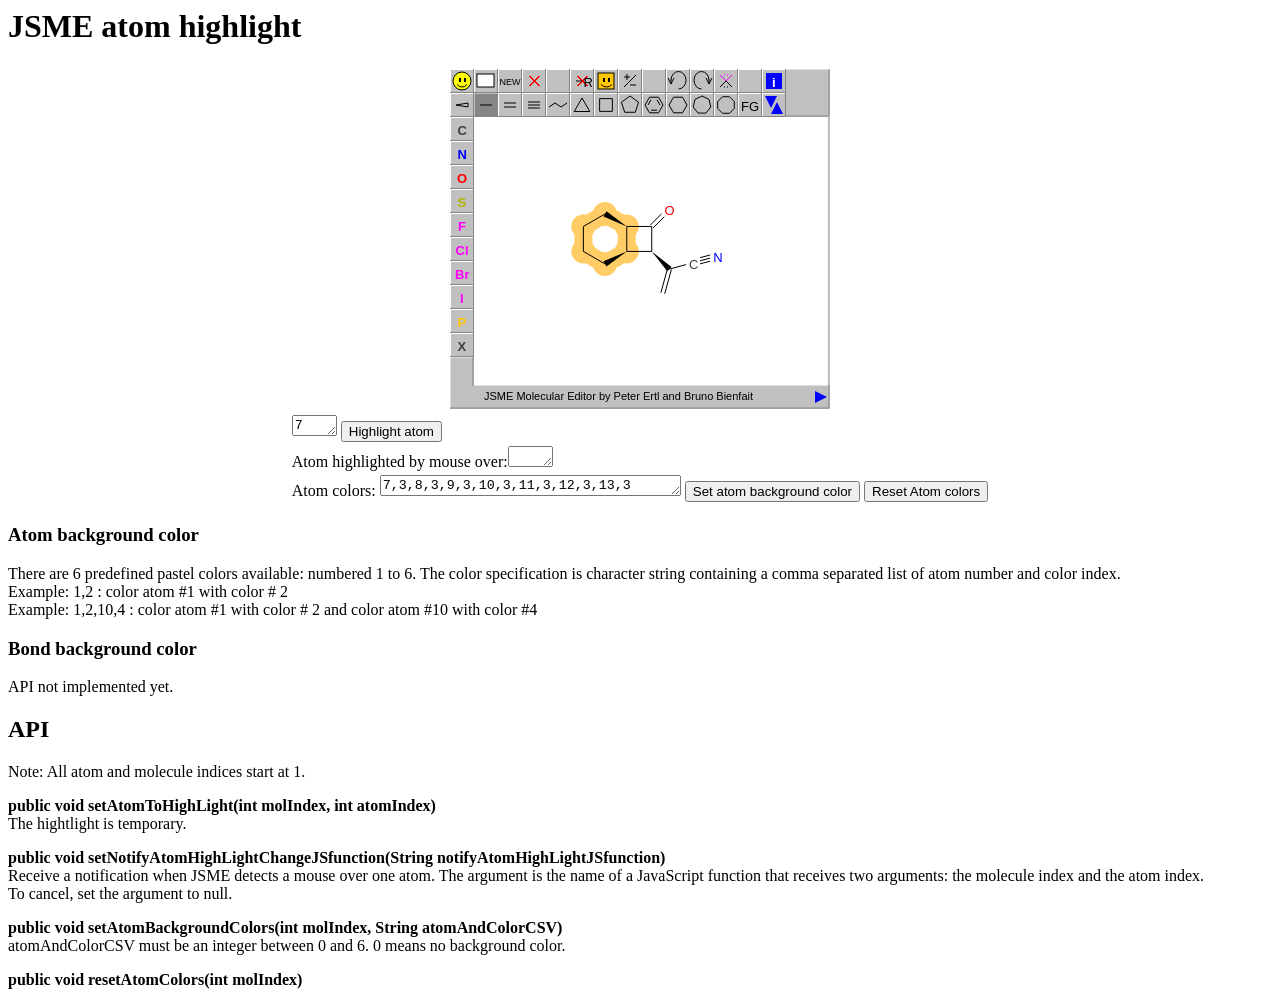
<file: Javascript/JSME_2017-02-26/JSME_atom_highlight_demo.html>
<html>
  <head>
    <meta http-equiv="content-type" content="text/html; charset=UTF-8">
    <!--                                           -->


   
     <script type="text/javascript" language="javascript" src="jsme/jsme.nocache.js"></script>



    <script>
    function atomHighLight(molIndex, atomIndex) {
       //index must start at 1
    	document.getElementById("atomHighLightTextAreaOut").value = atomIndex;
    }
    //this function will be called after the JavaScriptApplet code has been loaded.
    
    function jsmeOnLoad() {
    	var startingStructure = "13 14 C 15.94 -11.45 C 15.94 -10.05 C 14.72 -9.35 C 13.51 -10.05 C 13.51 -11.45 C 14.72 -12.15 C 17.34 -11.45 C 17.34 -10.05 O 18.33 -9.06 C 18.33 -12.44 C 17.96 -13.79 C 19.68 -12.07 N 21.03 -11.71 1 2 1 2 3 -1 3 4 1 4 5 1 5 6 1 1 6 -1 7 8 1 2 8 1 1 7 1 8 9 2 7 10 -1 10 11 2 10 12 1 12 13 3";
    	
    	
    	//Instantiate a new JSME:
    	//arguments: HTML id, width, height (must be string not number!)
    	
     	jsmeApplet = new JSApplet.JSME("appletContainer", "380px", "340px", {
     		//optional parameters
     		"options" : "query,hydrogens,nocanonize",
     		"jme" : startingStructure,
     		"atombg" : "1,2,2,2,3,2,4,2,5,2,6,2"
     	});
		
    	
     	jsmeApplet.setNotifyAtomHighLightChangeJSfunction("atomHighLight");
        
     	
    }
    
    </script>
    
  </head>


  <body>

    <h1>JSME atom highlight</h1>

    <table align="center">
      <tr>
        <td id="appletContainer"></td>
      </tr>
    </table>



 




     
    <table align="center">
      <tr>
        <td>
        <textarea id="atomHighLightTextArea" rows="1" cols="3">7</textarea>
        <button type="button"  onclick='var index = document.getElementById("atomHighLightTextArea").value; jsmeApplet.setAtomToHighLight(1, Number(index));'>Highlight atom</button>
        </td>
      </tr>
 
      <tr>
      <td>
      Atom highlighted by mouse over:<textarea id="atomHighLightTextAreaOut" rows="1" cols="3"></textarea>
      </td>

    </tr>
    </tr>



    </tr>
        <td>
        Atom colors: <textarea id="atomHighLightTextArea2" rows="1" cols="35">7,3,8,3,9,3,10,3,11,3,12,3,13,3</textarea>
        <button type="button" onclick='var atColorCsv = document.getElementById("atomHighLightTextArea2").value; jsmeApplet.setAtomBackgroundColors(1, atColorCsv);'>Set atom background color</button>
        <button type="button" onclick='jsmeApplet.resetAtomColors(1);'>Reset Atom colors</button>
        </td>

    </tr>
    </table>
    

<H3>Atom background color</H3>
There are 6 predefined pastel colors available: numbered 1 to 6. The color specification is character string containing a comma separated list of atom number and color index.<BR>
Example: 1,2 : color atom #1 with color # 2<BR>
Example: 1,2,10,4 : color atom #1 with color # 2 and color atom #10 with color #4<BR>

<H3>Bond background color</H3>
API not implemented yet.


<H2>API</H2>
<p>
Note: All atom and molecule indices start at 1.
</p>

<p>
<b>public void setAtomToHighLight(int molIndex, int atomIndex)</b><br>
The hightlight is temporary.
</p>

<p>
<b>public void setNotifyAtomHighLightChangeJSfunction(String notifyAtomHighLightJSfunction)</b><br>
Receive a notification when JSME detects a mouse over one atom. The argument is the name of a JavaScript function that receives two arguments: the molecule index and the atom index.<br>
To cancel, set the argument to null.
</p>


<p>
<b>public void setAtomBackgroundColors(int molIndex, String atomAndColorCSV) </b><br>
atomAndColorCSV must be an integer between 0 and 6. 0 means no background color.
</p>

<p>
<b>public void resetAtomColors(int molIndex) </b>
</p>



  </body>
</html>
</file>
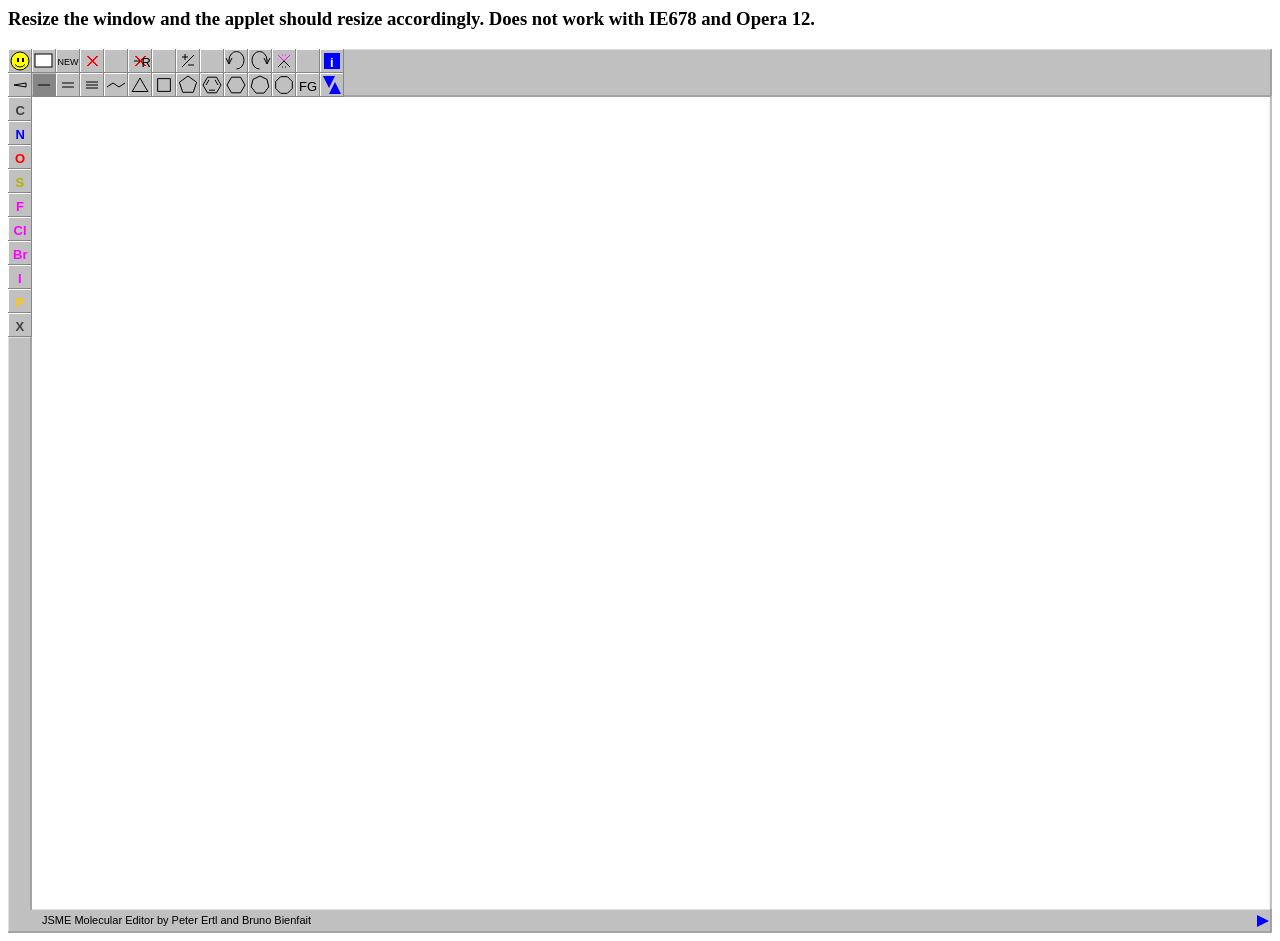
<file: Javascript/JSME_2017-02-26/JSME_autoresize.html>
<html>

<head>
<script type="text/javascript" language="javascript" src="jsme/jsme.nocache.js"></script>

<script>
    //this function will be called after the JavaScriptApplet code has been loaded.
    function jsmeOnLoad() {
        jsmeApplet = new JSApplet.JSME("jsme_container", "100%", "100%");
   }


   
</script>
</head>

<body>
<h3>Resize the window and the applet should resize accordingly. Does not work with IE678 and Opera 12.</h3>
<div id="jsme_container"></div>



</body>
</html>
</file>
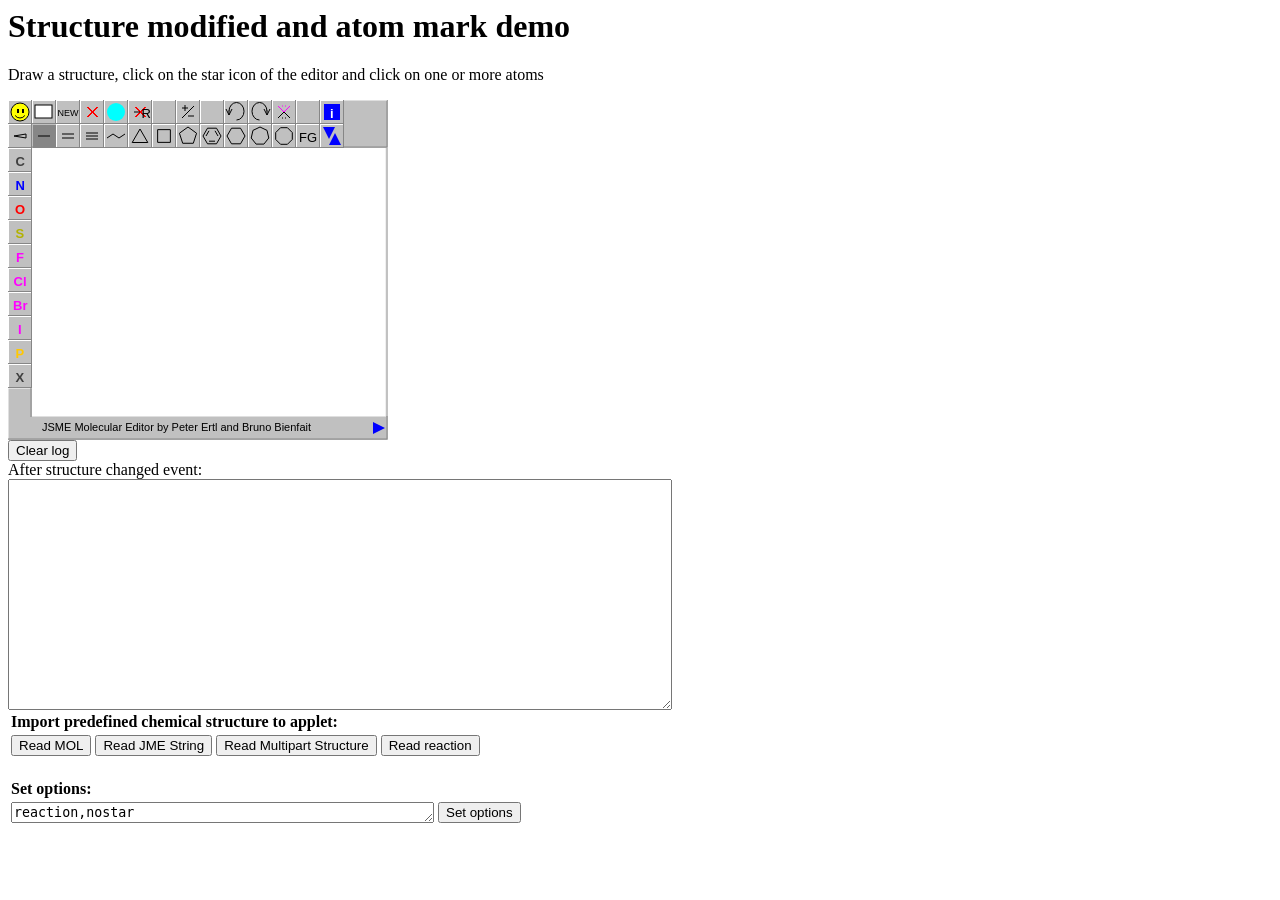
<file: Javascript/JSME_2017-02-26/JSME_callback_and_star.html>
<html>

<head>
<title>Structure modified and atom mark demo</title>
<script type="text/javascript" language="javascript" src="jsme/jsme.nocache.js"></script>
<style>
em {background-color:rgb(102,255,255);}



</style>

<script>

    //this function will be called after the JavaScriptApplet code has been loaded.
    function jsmeOnLoad() {
    
        jsmeApplet = new JSApplet.JSME("jsme_container", "380px", "340px", {
           "options" : "oldlook,star"
        });
        
        jsmeApplet.setAfterStructureModifiedCallback(showEvent);
        
        document.getElementById("log").value = "";
    }
   
       var patt=/\[([A-Za-z][a-z]?)H?\d*:\d+\]/g; //regexp pattern for numbered atom
       function showEvent(event) {

           var log = document.getElementById("log");
           log.value =  event.action + " at: " + event.atom + " b: " + event.bond + " m: " + event.molecule +  " origin: " + event.origin + " smiles:" + event.src.smiles() + "\n" + log.value;
       }

	    function readMolecule() {
    	  var jme = "16 17 C 7.37 -8.99 C 7.37 -7.59 C 6.16 -6.89 C 4.95 -7.59 C 4.95 -8.99 C 6.16 -9.69 N 8.58 -6.89 C 8.58 -5.49 C 7.37 -4.79 O 6.16 -5.49 C 9.80 -7.59 O 9.80 -8.99 C 11.01 -6.89 Cl 12.22 -7.59 Cl 11.01 -5.49 C 9.80 -4.79 1 2 1 2 3 2 3 4 1 4 5 2 5 6 1 6 1 2 7 8 1 8 9 1 9 10 1 3 10 1 2 7 1 7 11 1 11 12 2 11 13 1 13 14 1 13 15 1 8 16 1";
    	  jsmeApplet.readMolecule(jme); // or document.JME.readMolecule(jme);
    	}

    	function readMultipart() {
    	  var jme = "9 9 C 6.68 -7.15 C 5.47 -6.45 C 4.26 -7.15 C 4.26 -8.55 C 5.47 -9.25 C 6.68 -8.55 C 5.47 -5.05 O- 6.68 -4.35 O 4.26 -4.35 1 2 1 2 3 2 3 4 1 4 5 2 5 6 1 6 1 2 2 7 1 7 8 1 7 9 2|1 0 Na+ 30 100";
    	  jsmeApplet.readMolecule(jme) // or document.JME.readMolecule(jme
    	}

    	function readReaction() {
    	  var jme = "3 2 C:1 1.41 -7.12 O:2 1.41 -5.72 Cl 2.63 -7.82 1 2 2 1 3 1|3 2 N:3 5.72 -6.78 C:4 7.12 -6.78 H:5 5.02 -7.99 1 2 1 1 3 1 >> 5 4 C:1 13.51 -6.40 O:2 13.51 -5.00 N:3 14.72 -7.10 C:4 15.94 -6.40 H:5 14.71 -8.50 1 2 2 1 3 1 3 4 1 3 5 1";
    	  jsmeApplet.readMolecule(jme);
    	}


		function readMolFile() {
			var mol ="heade 123458r\n" + 
					"JME\n" + 
					"\n" + 
					"  4  3  0  0  0  0  0  0  0  0999 V2000\n" + 
					"    0.0000    2.1000    0.0000 C   1  0  0  0  0  0  0  0  0  0  0  0\n" + 
					"    1.2124    1.3999    0.0000 C   0  0  0  0  0  0  0  0  0  0  0  0\n" + 
					"    2.4248    2.1000    0.0000 C   1  0  0  0  0  0  0  0  0  0  0  0\n" + 
					"    1.2124    0.0000    0.0000 C   0  0  0  0  0  0  0  0  0  0  0  0\n" + 
					"  1  2  1  0  0  0  0\n" + 
					"  2  3  1  0  0  0  0\n" + 
					"  2  4  1  0  0  0  0\n" + 
					"M  ISO  1   1  13\n" + 
					"M  ISO  1   3  13\n" + 
					"M  END\n"
					
			jsmeApplet.readMolFile(mol);
		
		}
</script>
</head>

<body>
<H1>Structure modified and atom mark demo</H1>
<p>
Draw a structure, click on the star icon of the editor and click on one or more atoms
</p>
<div id="jsme_container"></div>
<button type="button" id="clear_but" onclick='document.getElementById("log").value=""'>Clear log</button>
<BR>
After structure changed event:
<BR>
<textarea id = "log" rows="15" cols="80"> </textarea>
<BR>
<table >
 <tr>
    <td  style="font-weight:bold;" colspan="4" >Import predefined chemical structure to applet:</td>        
  </tr>
  <tr>
   <td id= "readReactionButton">
    	<button type="button" onclick='readMolFile();'>Read MOL</button>
   
   </td>
  <td>
     <button type="button" onclick='readMolecule();'>Read JME String</button>
  
  </td>
  <td id= "readMultipartButton">
   	<button type="button" onclick='readMultipart();'>Read Multipart Structure</button>
  
  </td>
   <td id= "readReactionButton">
    	<button type="button" onclick='readReaction();'>Read reaction</button>
   
   </td>
  </tr>
</table>

<BR>
<table>
      <tr>
        <td  style="font-weight:bold;">Set options:</td>        
      </tr>
      <tr>
        <td>
        <textarea id="optionsTextArea", rows="1" cols="50">reaction,nostar</textarea>
        
        </td>
        <td >
        <button type="button" id="optionsButton" onclick='var options = document.getElementById("optionsTextArea").value; jsmeApplet.options(options);'>Set options</button>
        </td>
      </tr>
</table>
<BR>

<BR>

</body>
</html>
</file>
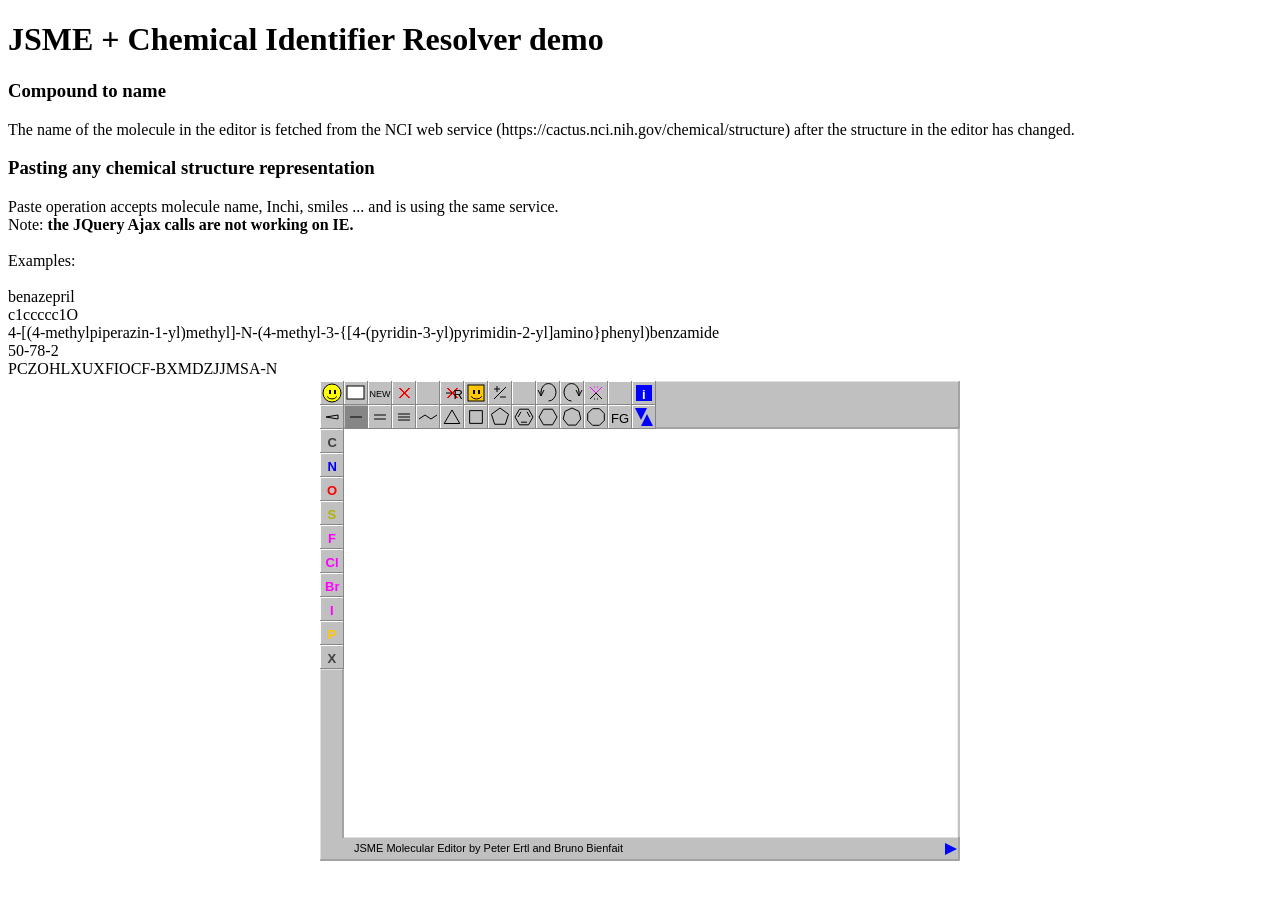
<file: Javascript/JSME_2017-02-26/JSME_chemical_resolver_demo.html>
<!doctype html>
<!-- The DOCTYPE declaration above will set the     -->
<!-- browser's rendering engine into                -->
<!-- "Standards Mode". Replacing this declaration   -->
<!-- with a "Quirks Mode" doctype is not supported. -->

<html>
  <head>
    <meta http-equiv="content-type" content="text/html; charset=UTF-8">
 

   
    <script src="http://ajax.googleapis.com/ajax/libs/jquery/1.9.1/jquery.min.js"></script>
    <script type="text/javascript" language="javascript" src="jsme/jsme.nocache.js"></script>



    <script>
    jQuery.support.cors = true;
    
    
    //this function will be started after the JavaScriptApplet code has been loaded
    function jsmeOnLoad() {
    	
    	//Instantiate a new JSME:
    	//arguments: HTML id, width, height (must be string not number!)
    	
     	jsmeApplet = new JSApplet.JSME("appletContainer", "640px", "480px", {
     		//optional parameters
     		"options" : "query,hydrogens,removehs"
     		//removehs : remove explicit hydrogens when importing a structure - useful when importing from the NCI service
     	});
		
    	
    	
        
        //jsmeApplet has the same API as the original Java applet
    	//One can mimic the JME Java applet access to simplify the adaptation of HTML and JavaScript code:
    	document.JME = jsmeApplet;
    	
    	
    	
    	jsmeApplet.setNotifyStructuralChangeJSfunction("showMoleculeName"); //set to null to reset

	//jsmeApplet.setPrePasteJSfunction("convertToMolfile");//set to null to reset

	//customize the paste label in the popup menu
	jsmeApplet.setPasteLabel("Paste any chemical text repr.");//set to null to reset


  function convertToMolfile2(jsmeEvent) {
    var molecularRepresentation = jsmeEvent.argument;
    var jsmeInstance = jsmeEvent.src;

    if(molecularRepresentation && molecularRepresentation.indexOf("M  END") == -1 && molecularRepresentation.slice(0, 4) !="$RXN") {
        $.ajax({
              url: "https://cactus.nci.nih.gov/chemical/structure",
              crossDomain: true,
              data: {
                  "string" : molecularRepresentation,
                  "representation" : "sdf"
              },
             success: function( data ) {
                 jsmeInstance.readMolFile(data);
            },
            error: function(jqXHR, textStatus, errorThrown) {
                alert("Ajax error: " + textStatus);
            }
         });

    } else {
        jsmeInstance.readMolFile(molecularRepresentation);
  }
    
  }


	jsmeApplet.setCallBack("BeforePaste", convertToMolfile2);











    }
   
    

  function fixedEncodeURIComponent (str) {
     return encodeURIComponent(str).replace(/[!'()*]/g, escape);
  }  
    function showMoleculeName() {
        var smiles = document.JME.smiles();
        if(smiles) {
        
        $.ajax({
              url: "https://cactus.nci.nih.gov/chemical/structure",
              crossDomain: true,
              data: {
		"string" : smiles,
		"representation" : "iupac_name"
              },
             success: function( data ) {
                 document.JME.showInfo(data);
            },
            error: function(jqXHR, textStatus, errorThrown) {
                if(errorThrown.toUpperCase() != "NOT FOUND") {
                   alert("Ajax error: " + errorThrown);
                } else {
                        document.JME.showInfo("Name not found");
				}
            }
            
         });
        
        }
    }
  function convertToMolfile(molecularRepresentation) {
    if(molecularRepresentation && molecularRepresentation.indexOf("M  END") == -1 && molecularRepresentation.slice(0, 4) !="$RXN") {
        $.ajax({
              url: "https://cactus.nci.nih.gov/chemical/structure",
              crossDomain: true,
              data: {
                  "string" : molecularRepresentation,
                  "representation" : "sdf"
              },
             success: function( data ) {
                 document.JME.readMolFile(data);
            },
            error: function(jqXHR, textStatus, errorThrown) {
                alert("Ajax error: " + errorThrown);
            }
         });

    } else {
        document.JME.readMolFile(molecularRepresentation);
  }
    
  }
   

    </script>
  </head>

  <!--                                           -->
  <!-- The body can have arbitrary html, or      -->
  <!-- you can leave the body empty if you want  -->
  <!-- to create a completely dynamic UI.        -->
  <!--                                           -->
  <body>

    
    <!-- RECOMMENDED if your web app will not function without JavaScript enabled -->
    <noscript>
      <div style="width: 22em; position: absolute; left: 50%; margin-left: -11em; color: red; background-color: white; border: 1px solid red; padding: 4px; font-family: sans-serif">
        Your web browser must have JavaScript enabled
        in order for this application to display correctly.
      </div>
    </noscript>
    
    <h1>JSME + Chemical Identifier Resolver demo</h1>
<h3>Compound to name</h3>
The name of the molecule in the editor is fetched from the NCI web service (https://cactus.nci.nih.gov/chemical/structure) after the structure in the editor has changed.<br>



<h3>Pasting any chemical structure representation</h3>


Paste operation accepts molecule name, Inchi, smiles ... and is using the same service.

<br>Note: <b>the JQuery Ajax calls are not working on IE.</b>
<br>
<br>Examples:
<br>
<br>benazepril
<br>c1ccccc1O
<br>4-[(4-methylpiperazin-1-yl)methyl]-N-(4-methyl-3-{[4-(pyridin-3-yl)pyrimidin-2-yl]amino}phenyl)benzamide
<br>50-78-2
<br>PCZOHLXUXFIOCF-BXMDZJJMSA-N
<br>

    <table align="center">
      <tr>
        <td id="appletContainer"></td>
      </tr>
    </table>




 



  </body>
</html>
</file>
<file: js/cwc/ChemDoodleWeb.css>
/*
//
// ChemDoodle Web Components 9.2.0
//
// https://web.chemdoodle.com
//
// Copyright 2009-2021 iChemLabs, LLC.  All rights reserved.
//
// The ChemDoodle Web Components library is licensed under version 3
// of the GNU GENERAL PUBLIC LICENSE.
//
// You may redistribute it and/or modify it under the terms of the
// GNU General Public License as published by the Free Software Foundation,
// either version 3 of the License, or (at your option) any later version.
//
// This program is distributed in the hope that it will be useful,
// but WITHOUT ANY WARRANTY; without even the implied warranty of
// MERCHANTABILITY or FITNESS FOR A PARTICULAR PURPOSE.  See the
// GNU General Public License for more details.
//
// You should have received a copy of the GNU General Public License
// along with this program.  If not, see <http://www.gnu.org/licenses/>.
//
// Please contact iChemLabs <https://www.ichemlabs.com/contact-us> for
// alternate licensing options.
//
*/
canvas.ChemDoodleWebComponent {
	border: 0px solid black;
}
</file>
<file: Javascript/JSME_2017-02-26/doc.css>
div.example_code {
    background-color: #F6F4F0;
    border: 1px solid #D4D4D4;
    font-family: "courier new";
    font-size: 90%;
    padding: 5px;
    width: 98%;
    border-style:solid;
    border-color:white;
    border-width:15px;
    width: 90%;
}
div.example_code_jsme {
    background-color: #F6F4F8;
    border: 1px solid #D4D4D4;
    font-family: "courier new";
    font-size: 90%;
    padding: 5px;
    border-style:solid;
    border-color:white;
    border-width:15px;
    width: 90%;
}
</file>
